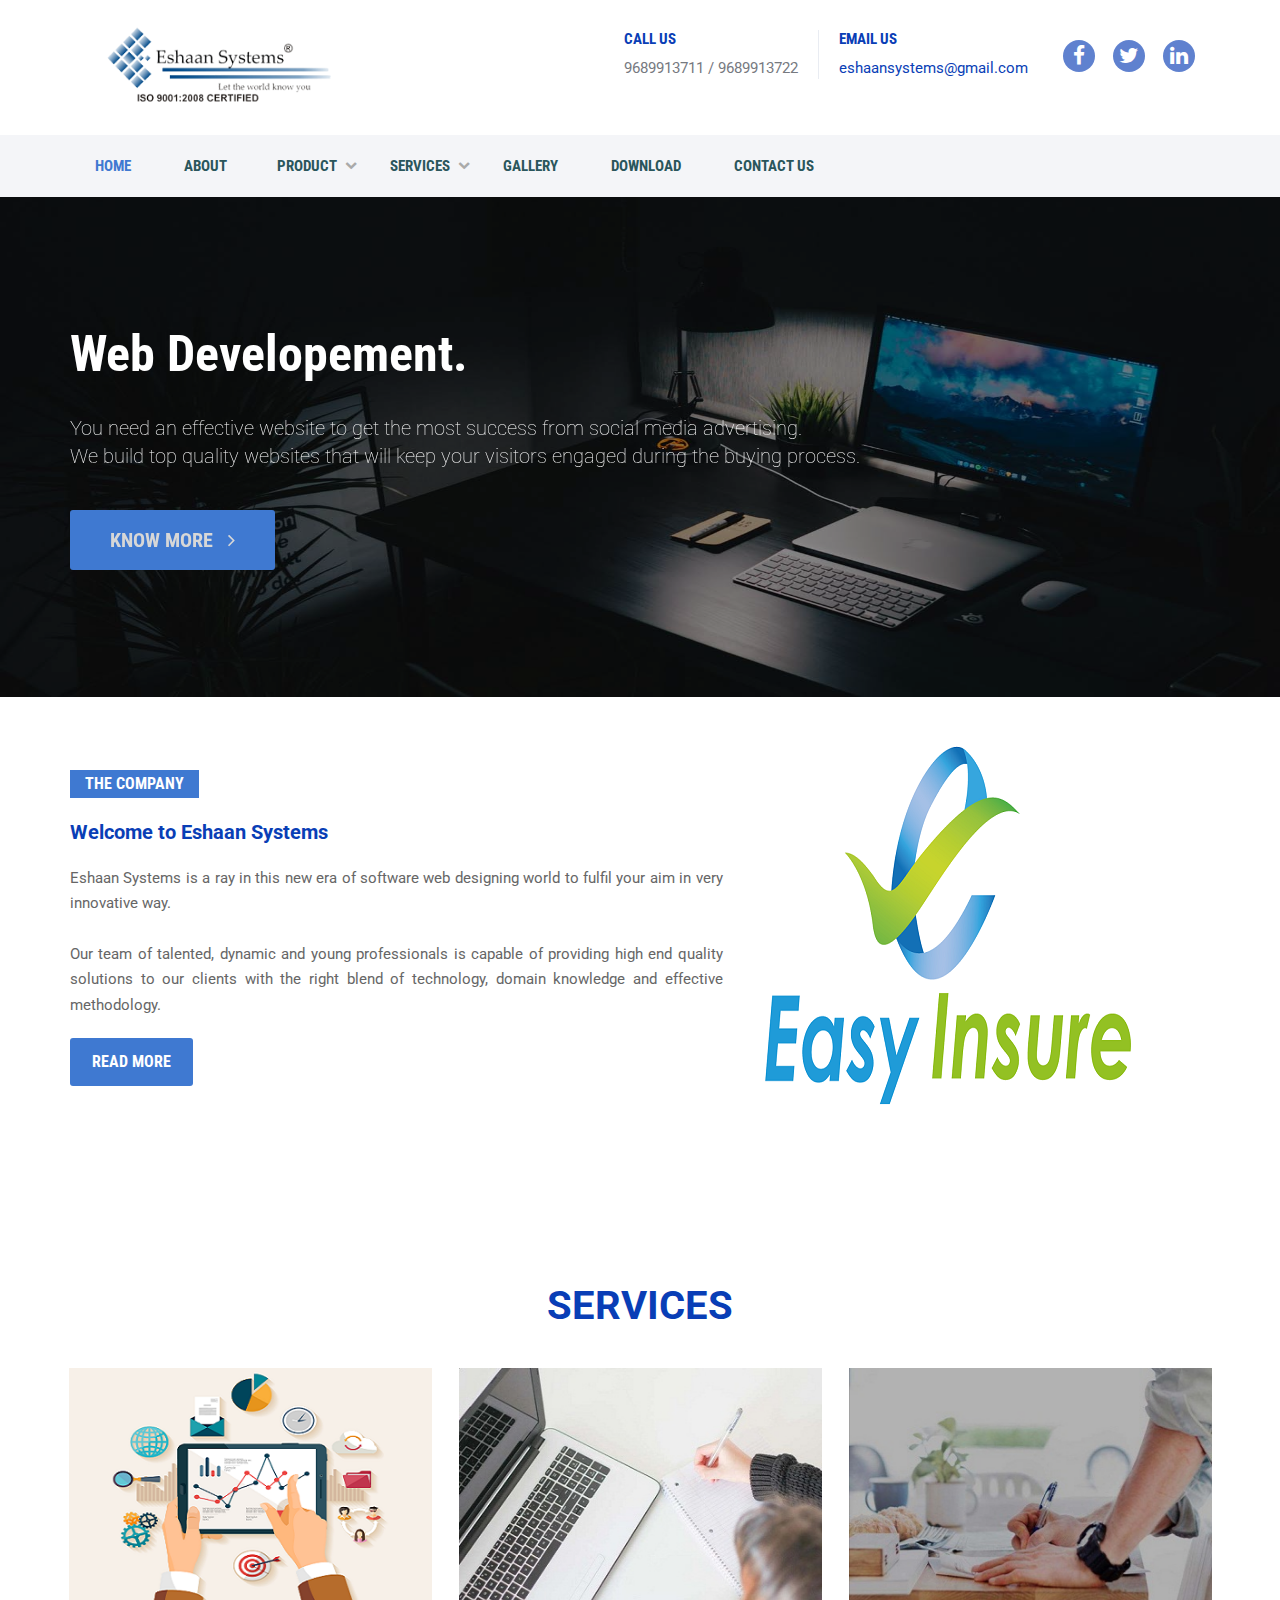
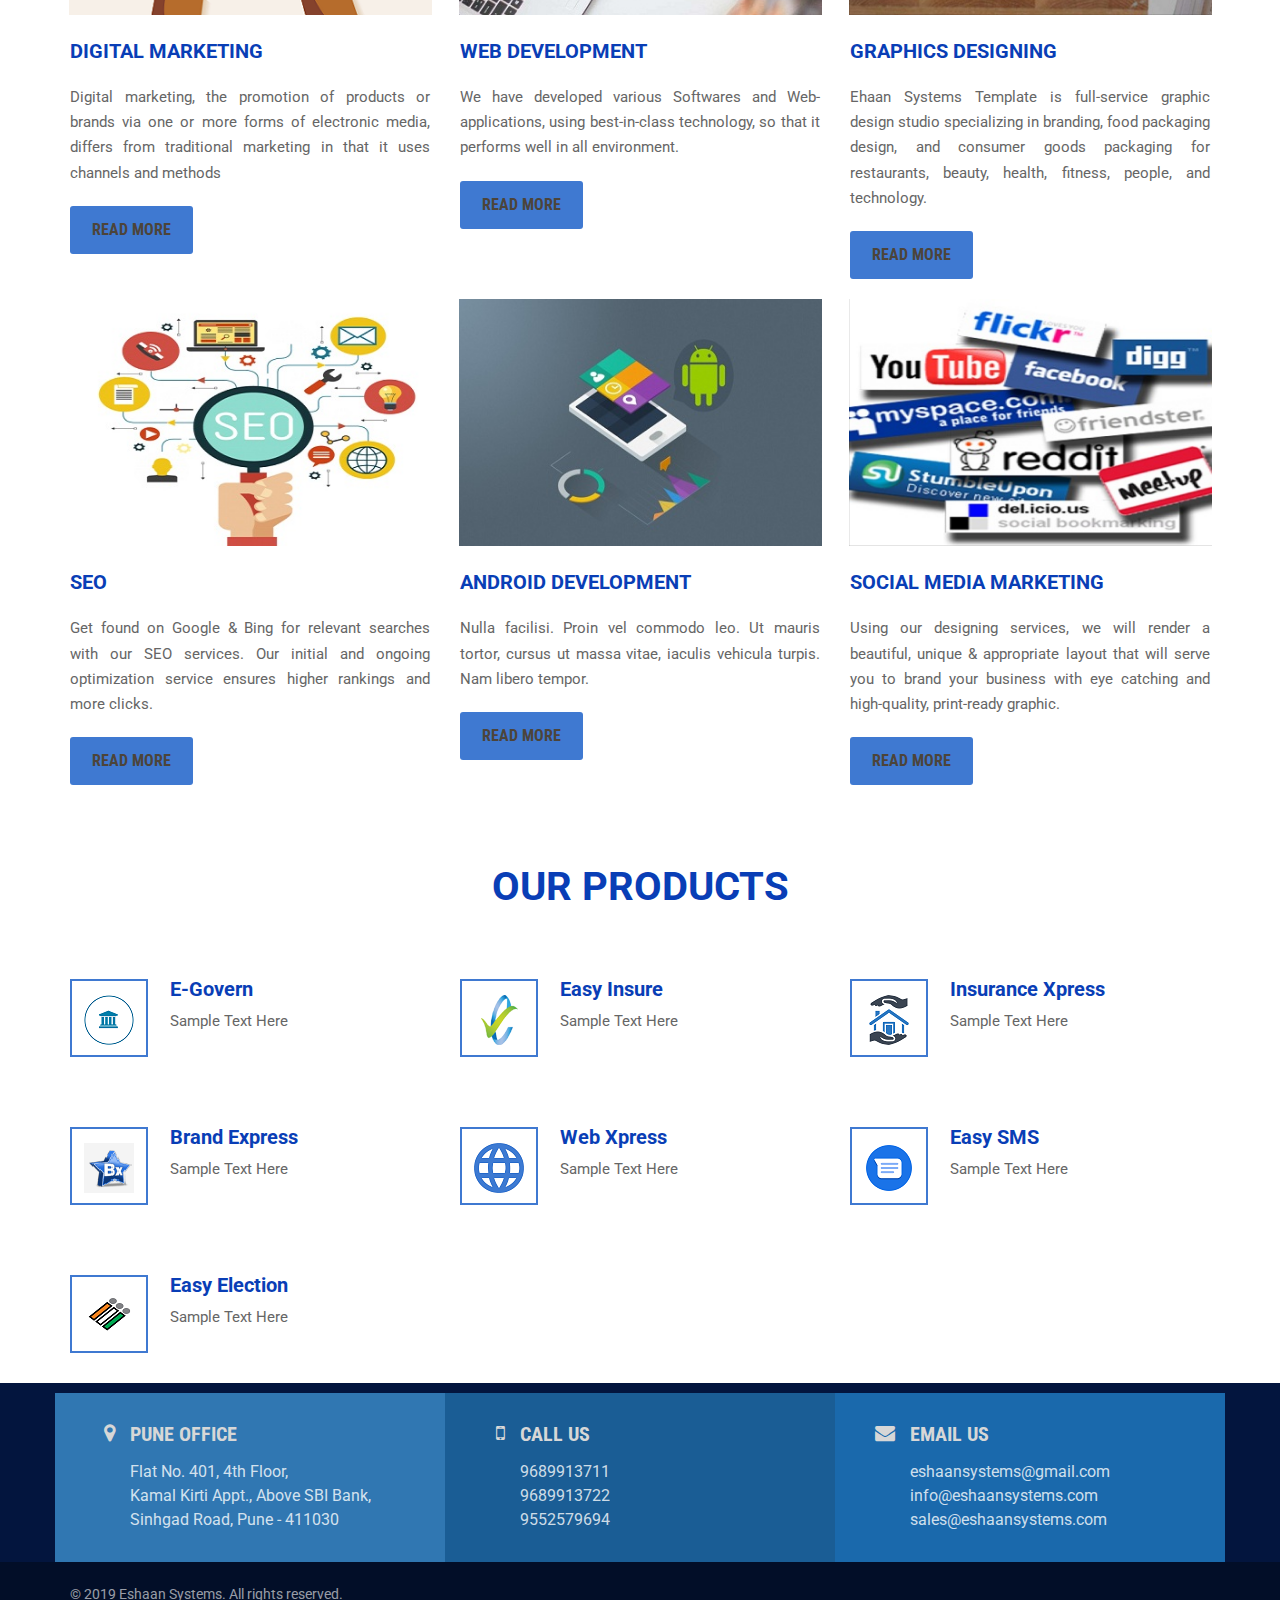
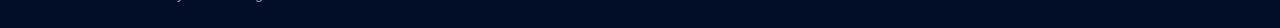
<file: index.html>
<!DOCTYPE html>
<html lang="en">


<!-- Mirrored from www.swifttechnologies.in/ by HTTrack Website Copier/3.x [XR&CO'2014], Wed, 03 Apr 2019 08:40:47 GMT -->
<head>

    <!-- Basic Page Needs -->
    <meta charset="utf-8">
    <meta http-equiv="X-UA-Compatible" content="IE=edge">
   <meta name="keywords" content="Eshan,Eshan Systems,Ishan,Ishaan, Eshaan Systems,Easy sms,Easy Insure,software for lic agent,software for lic agents,software for lic agent free,software for lic agent free download,software for lic consultant free,software for lic consultant free download,lic agent software,lic agents software,lic agent software demo,lic agents software demo,lic agent software free,lic agent software free download,lic agents software free,lic agents software free download,lic agent software download,lic agents software downloadsoftware for LIC agent,IRDA IC 33,Online Agent Exam, marathi IC 33 Exam Paper,IC 33 New Syllabus,IC 34 In English, IC 33 in marathi, software for LIC consultant,leading software development company in pune,software for LIC agents,Baramati MuncipalCouncil, Baramti,software development company ,AMC services,web designing,laptop,computer,Software Solution for LIC agent,SMS Gateway Provider from Pune,LIC Software,Mobile premium Calculator,Easy Premium,NFIFWI,life insurance software solution ,insurance policy software, life insurance agent software ,insurance company software, insurance software companies,Life Insurance Agency Software, Insurance Agent Software, LIC Premium Software, Easy Insure Software Solution for LIC Agent, Eshaan Systems Software for LIC consultant ,Mobile Premium Software , LIC Agent insurance software ,life insurance software , software LIC Agent insurance,NFIFWI, National Federation Of Insuance Field Workers Of India ,Eshaan Systems is Now ISO 9001:2008 Certified,ISO 9001:2008 Certified company in pune,"/>
    <meta name="author" content="Eshaan Systems">

    <!-- Page Title -->
    <title>Eshaan Systems is ISO 9001:2008 Certified Company In Pune</title>

    <!-- Favicon -->
    <link rel="icon" href="images/small logo.png" type="image/png" sizes="16x16">

    <!-- Mobile Specific Metas -->
    <meta name="viewport" content="width=device-width, initial-scale=1">

    <!-- Bootstrap core CSS -->
    <link href="css/bootstrap.min.css" rel="stylesheet">

    <!-- Font Awesome CSS -->
    <link rel="stylesheet" href="fonts/font-awesome/css/font-awesome.min.css">

    <!-- Flex Slider -->
    <link rel="stylesheet" href="css/flexslider.css">

    <!-- Owl Carousel -->
    <link rel="stylesheet" href="css/owl.carousel.min.css">
    <link rel="stylesheet" href="css/owl.theme.min.css">

    <!-- Custom styles for this template -->
    <link href="css/style.css" rel="stylesheet">

</head>

<body class="homepage">

    <!-- Preloader -->
    <!--  -->
    <!-- Page Wrapper -->
    <div class="wrapper">

        <!-- Header Section -->
        <header>
            <div class="header-area">

                <!-- Top Contact Info -->
                <div class="row logo-top-info">
                    <div class="container">
                        <div class="col-md-3 logo">
                            <!-- Main Logo -->
                            <a href="index-2.html"><img src="images/logofinal.png" alt="Eshaan Systems" /></a>
                            <!-- Responsive Toggle Menu -->
                            <button type="button" class="navbar-toggle" data-toggle="collapse" data-target="#navbar">
                                <span class="sr-only"> Main Menu </span>
                                <span class="icon-bar"></span>
                                <span class="icon-bar"></span>
                                <span class="icon-bar"></span>
                            </button>
                        </div>
                        <div class="col-md-9 top-info-social">
                            <div class="pull-right">
                                <div class="top-info">
                                    <div class="call">
                                        <h3> CALL US </h3>
                                        <p> 9689913711 / 9689913722 </p>
                                    </div>
                                    <div class="email">
                                        <h3> EMAIL US </h3>
                                        <p> <a href="mailto:eshaansystems@gmail.com" target="_blank">eshaansystems@gmail.com</a></p>
                                    </div>
                                   
                                </div>
                                <div class="social">
                                    <ul class="social-icons">
                                        <li><a href="#"><i class="fa fa-facebook" aria-hidden="true"></i></a></li>
                                        <li><a href="#"><i class="fa fa-twitter" aria-hidden="true"></i></a></li>
                                        <li><a href="#"><i class="fa fa-linkedin" aria-hidden="true"></i></a></li>
                                    </ul>
                                </div>
                            </div>
                        </div>
                    </div>
                </div>

                <!-- Main Navigation Section -->
                <nav id="navbar" class="collapse navbar-collapse main-menu">
                    <div class="container">
                        <ul class="main-menu">
                            <li class="active"> <a href="index-2.html"> Home </a></li>
                            <li class="dropdown"> <a href="about.html"> About
                                <!--<i class="fa fa-chevron-down dropdown-toggle"> </i>  </a>
                                <ul>
                                    <li> <a href="about.html"> The Company </a> </li>
                                    <li> <a href="mission.html"> Vision &amp; Mission </a> </li>
                                    <li> <a href="approach.html"> Our Approach </a> </li>
                                    <li> <a href="leaders.html"> Our Team </a> </li>
                                </ul>
                            </li>-->
                            <li class="dropdown"><a href="#" data-toggle="dropdown"> Product
                                <i class="fa fa-chevron-down dropdown-toggle"> </i>  </a>
                                <ul>
                                   <li> <a href="e-govern.html">E-Govern</a> </li>
                                    <li> <a href="http://easyinsure.eshaansystems.com" target="_blank">Easy Insure</a> </li>
                                    <li> <a href="http://dgflickinsurance.com/InsuranceXpress/Insurance_Xpress.php" target="_blank">Insurance Xpress</a> </li>
                                    <li> <a href="http://dgflickinsurance.com/BrandXpressApp/BrandApp.php" target="_blank">Brand Express</a> </li>
                                    <li> <a href="http://dgflickinsurance.com/WebXpress/Web_Xpress.php" target="_blank">Web Xpress</a> </li>
                                    <li> <a href="easysms.html">Easy SMS</a> </li>
                                    <li> <a href="easyelection.html">Easy Election</a> </li>
                                </ul>
                            </li>

                            <li class="dropdown"><a href="#" data-toggle="dropdown"> Services
                                <i class="fa fa-chevron-down dropdown-toggle"> </i>  </a>
                                <ul>
                                   <li> <a href="#"> Digital Marketing </a> </li>
                                    <li> <a href="#"> Web Development </a> </li>
                                    <li> <a href="#"> Graphic Designing </a> </li>
                                    <li> <a href="#"> Android Development </a> </li>
                                    <li> <a href="#"> SEO </a> </li>
                                    <li> <a href="#"> Social Media Marketing </a> </li>
                                    <li> <a href="#"> Social Media Management </a> </li>
                                </ul>
                            </li>
                            <li><a href="#"> Gallery </a> </li>
                            <li><a href="#"> Download </a> </li>
                            <!--<li class="dropdown"> <a href="#" data-toggle="dropdown"> Pages
                                <i class="fa fa-chevron-down dropdown-toggle"> </i>  </a>
                                <ul>
                                    <li> <a href="blog.html"> Blog </a> </li>
                                    <li> <a href="blog-single.html"> Blog Single </a> </li>
                                    <li> <a href="careers-single.html"> Careers Single </a> </li>
                                    <li> <a href="shortcodes.html"> Shortcodes </a> </li>
                                    <li> <a href="404.html"> 404 page </a> </li>
                                    <li> <a href="blank-page.html"> Blank Page </a> </li>
                                </ul>
                            </li>-->
                            <!-- li><a href="careers.html"> CAREERS </a> </li> -->
                            <li><a href="contact.html"> Contact Us </a> </li>
                        </ul>
                    </div>
                </nav>
            </div>
        </header>
        <!-- Header Section -->

        <!-- Main Content Section -->
        <main class="main">

            <section class="home-slider">
                <div class="flexslider">
                    <ul class="slides">
                        <li class="has-overlay">
                            <img src="images/banner1.jpg" alt="Slider 1" />
                            <div class="slider-content">
                                <div class="container">
                                    <h2> Web Developement.</h2>
                                    <p> You need an effective website to get the most success from social media advertising. 
                                        <br> We build top quality websites that will keep your visitors engaged during the buying process. </p>
                                    <a class="btn primary-btn" href="#"> KNOW MORE <i class="fa fa-angle-right"></i> </a>
                                </div>
                            </div>
                        </li>
                        <li class="has-overlay">
                            <img src="images/banner2.jpg" alt="Slider 2" />
                            <div class="slider-content">
                                <div class="container">

                                    <h2>Web Hosting</h2>
                                    <p> You need an effective website to get the most success from social media advertising. 
                                        <br> We build top quality websites that will keep your visitors engaged during the buying process.</p>
                                    <a class="btn primary-btn" href="#"> KNOW MORE <i class="fa fa-angle-right"></i> </a>
                                </div>
                            </div>
                        </li>
                    </ul>
                </div>
            </section>

            <section class="home-company">
                <div class="container">
                    <div class="row company">
                        <div class="col-md-7 col-sm-8">
                            <div class="company-details">
                                <h2 class="company-title color-title"> THE COMPANY </h2>
                              <h4 class="company-subtitle subtitle"> Welcome to Eshaan Systems</h4>
                                <p>Eshaan Systems is a ray in this new era of software web designing world to fulfil your aim in very innovative way.<br><br>
                                Our team of talented, dynamic and young professionals is capable of providing high end quality solutions to our clients with the right blend of technology, domain knowledge and effective methodology.</p>
                                <a href="about.html" class="btn btn-primary" role="button"> READ MORE </a>
                            </div>
                        </div>

                        <div class="col-md-5 col-sm-12">
                            
                                
                                <div class="img-right hover-effect">
                                    <img src="images/about2.png" alt="Company Image" class="img-responsive" />
                                </div>
                      </div>
                  </div>
      </div>
</div>
       

            <!-- <section class="home-ceo">
                <div class="container">
                    <div class="row ceo">
                        <div class="col-md-6">
                            <div class="ceo-photo">
                              <img src="images/mahatmagandhi.jpg" alt="Mahatma Gandhi" />
                            </div>
                        </div>

                      <div class="col-md-6">
                        <div class="ceo-details">
                                
                    <h4 class="ceo-subtitle subtitle"> OUR VALUES</h4>
                                <p>&quot;A customer is the most important visitor on our premises. He is not dependent on us, we are dependent on him. He is not an interruption in our work, he is the purpose of it. He is not an outsider in our business, he is part of it. We are not doing him a favor by serving him, he is doing us a favor by giving us an opportunity to do so.&quot; </p>
                            <p>–  Mohandas Karamchand Gandhi.                            </p>
                          </div>
                        </div>
                    </div>
                </div>
            </section>
 -->
            <section class="home-services">
                <div class="container">
                    <div class="row">
                        <div class="col-md-12">
                            <h2 class="title">Services</h2>
                        </div>
                    </div>
                    <div class="row services">
                      
                        <div class="col-md-4">
                            <div class="hover-effect">
                              <img src="images/servs2.png" alt="DIGITAL MARKETING" />
                            </div>
                        <h4 class="services-title-one subtitle">DIGITAL MARKETING</h4>
                          <p>Digital marketing, the promotion of products or brands via one or more forms of electronic media, differs from traditional marketing in that it uses channels and methods</p>
                          <a href="#" class="btn btn-default btn-normal">Read More</a>
                        </div>
                            <div class="col-md-4">
                            <div class="hover-effect">
                              <img src="images/servs3.jpg" alt="Web Development" />
                            </div>
                        <h4 class="services-title-one subtitle">WEB DEVELOPMENT</h4>
                          <p>We have developed various Softwares and Web-applications, using best-in-class technology, so that it performs well in all environment. </p>
                          <a href="#" class="btn btn-default btn-normal">Read More</a>
                        </div>
                      <div class="col-md-4">
                            <div class="hover-effect">
                              <img src="images/servs4.jpg" alt="Graphics Designing" />
                            </div>
                        <h4 class="services-title-one subtitle">GRAPHICS DESIGNING</h4>
                          <p>Ehaan Systems Template is full-service graphic design studio specializing in branding, food packaging design, and consumer goods packaging for restaurants, beauty, health, fitness, people, and technology.</p>
                          <a href="#" class="btn btn-default btn-normal">Read More</a>
                        </div>
                      
                    </div>
              
                
             
                    <div class="row services">
                        <div class="col-md-4">
                            <div class="hover-effect">
                              <img src="images/seo.jpg" alt="seo" />
                            </div>
                        <h4 class="services-title-one subtitle">SEO</h4>
                          <p>Get found on Google & Bing for relevant searches with our SEO services. Our initial and ongoing optimization service ensures higher rankings and more clicks.</p>
                          <a href="#" class="btn btn-default btn-normal">Read More</a>
                        </div>
                      <div class="col-md-4">
                            <div class="hover-effect">
                              <img src="images/android2.jpg" alt="Android Development" />
                            </div>
                        <h4 class="services-title-one subtitle">ANDROID DEVELOPMENT</h4>
                          <p>Nulla facilisi. Proin vel commodo leo. Ut mauris tortor, cursus ut massa vitae, iaculis vehicula turpis. Nam libero tempor.</p>
                          <a href="#" class="btn btn-default btn-normal">Read More</a>
                        </div>
                      
                      <div class="col-md-4">
                            <div class="hover-effect">
                              <img src="images/smm.jpg" alt="Social Media Marketing" />
                            </div>
                        <h4 class="services-title-one subtitle">SOCIAL MEDIA MARKETING</h4>
                          <p>Using our designing services, we will render a beautiful, unique &amp; appropriate layout that will serve you to brand your business with eye catching and high-quality, print-ready graphic.</p>
                          <a href="#" class="btn btn-default btn-normal">Read More</a>
                        </div>
                    </div>
           
                
            </section>



            <section class="home-services-other">
                <div class="container">
                    <div class="section-title text-center">
                        <h2 class="title-services-other title-2">OUR PRODUCTS </h2>
                        <div class="spacer-50"> </div>
                    </div>

                    <div class="row services-other">
                        <div class="col-sm-4">
                            <div class="img-box">
                              <img src="images/egovern.png" alt="egovern" />
                            </div>
                            <div class="services-info">
                                <h4 class="services-title-one subtitle">E-Govern</h4>
                                <p>Sample Text Here</p>
                            </div>
                        </div>

                        <div class="col-sm-4">
                            <div class="img-box">
                              <img src="images/easyinsure.png" alt="Easy Insure" />
                            </div>
                            <div class="services-info">
                                <h4 class="services-title-one subtitle">Easy Insure</h4>
                                <p>Sample Text Here</p>
                            </div>
                        </div>

                        <div class="col-sm-4">
                            <div class="img-box">
                              <img src="images/insuranceexpress.png" alt="insuranceexpress" />
                            </div>
                            <div class="services-info">
                                <h4 class="services-title-one subtitle">Insurance Xpress</h4>
                                <p>Sample Text Here</p>
                            </div>
                        </div>

                        <div class="clearfix spacer-70"></div>

                        <div class="col-sm-4">
                            <div class="img-box">
                              <img src="images/brand.png" alt="brand Express" />
                            </div>
                            <div class="services-info">
                                <h4 class="services-title-one subtitle">Brand Express</h4>
                                <p>Sample Text Here</p>
                            </div>
                        </div>

                        <div class="col-sm-4">
                            <div class="img-box">
                              <img src="images/web.png" alt="web express" />
                            </div>
                            <div class="services-info">
                                <h4 class="services-title-one subtitle">Web Xpress</h4>
                                <p>Sample Text Here</p>
                            </div>
                        </div>

                        <div class="col-sm-4">
                            <div class="img-box">
                              <img src="images/easy sms.png" alt="Easy SMS" />
                            </div>
                            <div class="services-info">
                                <h4 class="services-title-one subtitle">Easy SMS</h4>
                                <p>Sample Text Here</p>
                            </div>
                        </div>

                        <div class="clearfix spacer-70"></div>

                        <div class="col-sm-4">
                            <div class="img-box">
                              <img src="images/easyele.png" alt="Easy Election" /></div>
                            <div class="services-info">
                                <h4 class="services-title-one subtitle">Easy Election</h4>
                                <p>Sample Text Here</p>
                            </div>
                        </div>

                    </div>

                </div>
            </section>
        


 <!-- Main Content Section -->

        <!-- Footer Section -->
        <footer>
            <div class="footer">
                <div class="container">
                    <!-- Prefooter Section -->
                    <div class="row pre-footer">
                        <div class="col-md-4">
                            <div class="contact-box">
                                <i class="fa fa-map-marker" aria-hidden="true"></i>
                              <div class="contact-details">
                                <h4 class="pre-footer-title">PUNE OFFICE</h4>
                                    <p>Flat No. 401, 4th Floor,<br>
                                     Kamal Kirti Appt., Above SBI Bank,<br>
                                     Sinhgad Road, Pune - 411030</p>
                              </div>
                            </div>
                        </div>

                        <div class="col-md-4">
                            <div class="contact-box">
                                <i class="fa fa-mobile" aria-hidden="true"></i>
                              <div class="contact-details">
                                <h4 class="pre-footer-title">CALL US</h4>
                                  <p>9689913711<br>
                                    9689913722<br>
                                    9552579694</p>
                              </div>
                            </div>
                        </div>

                        <div class="col-md-4">
                            <div class="contact-box">
                                <i class="fa fa-envelope" aria-hidden="true"></i>
                              <div class="contact-details">
                                <h4 class="pre-footer-title">EMAIL US</h4>
                                    <p>eshaansystems@gmail.com<br>
                                     info@eshaansystems.com<br>
                                      sales@eshaansystems.com</p>
                              </div>
                            </div>
                        </div>
                    </div>
                    <!-- Prefooter Section -->

                    <!-- Footer widgets -->
                    <div class="row widgets"></div>
  
                    <!-- Footer widgets -->
                </div>
            </div>
            <!-- Copyright -->
            <div class="copyright">
                <div class="container">
                    <div class="row copyright-bar">
                        <div class="col-md-6">
                            <p>© 2019 Eshaan Systems. All rights reserved.</p>
                        </div>
                        
                    </div>
                </div>
            </div>
            <!-- Copyright -->
        </footer>
        <!-- Footer Section -->

        <!-- back-to-top link -->
        <a href="#0" class="cd-top"> Top </a>

    </div>

    <!-- Page Wrapper
  –––––––––––––––––––––––––––––––––––––––––––––––––– -->

    <!-- Javascripts
  –––––––––––––––––––––––––––––––––––––––––––––––––– -->

    <!-- Jquery Library -->
    <script src="js/jquery.min.js"></script>

    <!-- Bootstrap core JavaScript -->
    <script src="js/bootstrap.min.js"></script>

    <!-- jQuery Flex Slider -->
    <script src="js/jquery.flexslider-min.js"></script>

    <!-- Owl Carousel -->
    <script src="js/owl.carousel.min.js"></script>

    <!-- Counter JS -->
    <script src="js/waypoints.min.js"></script>
    <script src="js/jquery.counterup.min.js"></script>

    <!-- Back to top -->
    <script src="js/back-to-top.js"></script>

    <!-- Form Validation -->
    <script src="js/validate.js"></script>

    <!-- Subscribe Form JS -->
    <script src="js/subscribe.js"></script>

    <!-- Main JS -->
    <script src="js/main.js"></script>

</body>



</html>
</file>
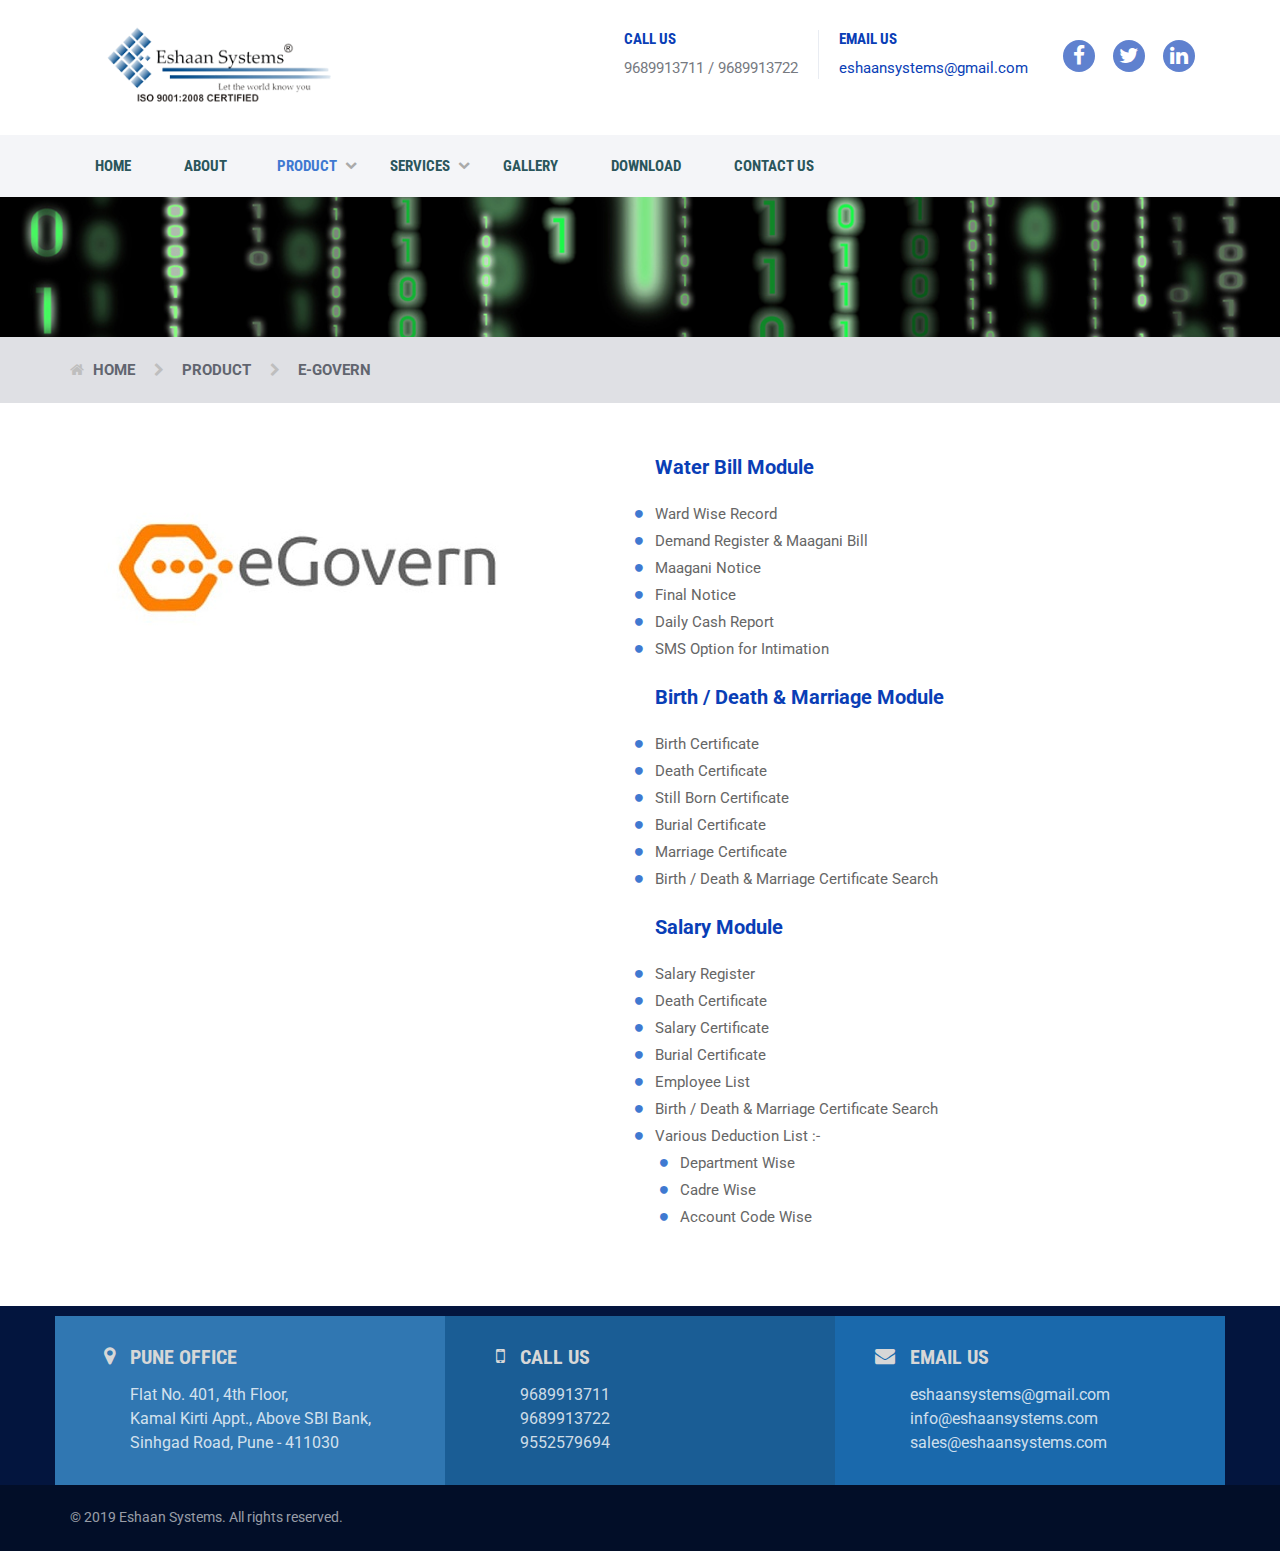
<file: e-govern.html>
<!DOCTYPE html>
<html lang="en">

<head>
    <!-- Basic Page Needs -->
    <meta charset="utf-8">
    <meta http-equiv="X-UA-Compatible" content="IE=edge">
   <meta name="keywords" content="Eshan,Eshan Systems,Ishan,Ishaan, Eshaan Systems,Easy sms,Easy Insure,software for lic agent,software for lic agents,software for lic agent free,software for lic agent free download,software for lic consultant free,software for lic consultant free download,lic agent software,lic agents software,lic agent software demo,lic agents software demo,lic agent software free,lic agent software free download,lic agents software free,lic agents software free download,lic agent software download,lic agents software downloadsoftware for LIC agent,IRDA IC 33,Online Agent Exam, marathi IC 33 Exam Paper,IC 33 New Syllabus,IC 34 In English, IC 33 in marathi, software for LIC consultant,leading software development company in pune,software for LIC agents,Baramati MuncipalCouncil, Baramti,software development company ,AMC services,web designing,laptop,computer,Software Solution for LIC agent,SMS Gateway Provider from Pune,LIC Software,Mobile premium Calculator,Easy Premium,NFIFWI,life insurance software solution ,insurance policy software, life insurance agent software ,insurance company software, insurance software companies,Life Insurance Agency Software, Insurance Agent Software, LIC Premium Software, Easy Insure Software Solution for LIC Agent, Eshaan Systems Software for LIC consultant ,Mobile Premium Software , LIC Agent insurance software ,life insurance software , software LIC Agent insurance,NFIFWI, National Federation Of Insuance Field Workers Of India ,Eshaan Systems is Now ISO 9001:2008 Certified,ISO 9001:2008 Certified company in pune,"/>
    <meta name="author" content="Eshaan Systems">

    <!-- Page Title -->
    <title>Eshaan Systems :: E-Govern</title>

    <!-- Favicon -->
    <link rel="icon" type="image/png" href="favicon.png">

    <!-- Mobile Specific Metas -->
    <meta name="viewport" content="width=device-width, initial-scale=1">

    <!-- Bootstrap core CSS -->
    <link href="css/bootstrap.min.css" rel="stylesheet">

    <!-- Font Awesome CSS -->
    <link rel="stylesheet" href="fonts/font-awesome/css/font-awesome.min.css">

    <!-- Custom styles for this template -->
    <link href="css/style.css" rel="stylesheet">

</head>

<body class="about company-pg">

    <!-- Preloader -->
 <!--    <div class="loader-wrapper">
        <div class="sk-cube-grid">
            <div class="sk-cube sk-cube1"></div>
            <div class="sk-cube sk-cube2"></div>
            <div class="sk-cube sk-cube3"></div>
            <div class="sk-cube sk-cube4"></div>
            <div class="sk-cube sk-cube5"></div>
            <div class="sk-cube sk-cube6"></div>
            <div class="sk-cube sk-cube7"></div>
            <div class="sk-cube sk-cube8"></div>
            <div class="sk-cube sk-cube9"></div>
        </div>
    </div>
 -->
    <!-- Page Wrapper -->
    <div class="wrapper">

        <!-- Header Section -->
        <header>
            <div class="header-area">

                <!-- Top Contact Info -->
                <div class="row logo-top-info">
                    <div class="container">
                        <div class="col-md-3 logo">
                            <!-- Main Logo -->
                            <a href="index-2.html"><img src="images/logofinal.png" alt="Eshaan Systems" /></a>
                            <!-- Responsive Toggle Menu -->
                            <button type="button" class="navbar-toggle" data-toggle="collapse" data-target="#navbar">
                                <span class="sr-only"> Main Menu </span>
                                <span class="icon-bar"></span>
                                <span class="icon-bar"></span>
                                <span class="icon-bar"></span>
                            </button>
                        </div>
                        <div class="col-md-9 top-info-social">
                            <div class="pull-right">
                                <div class="top-info">
                                    <div class="call">
                                        <h3> CALL US </h3>
                                        <p> 9689913711 / 9689913722 </p>
                                    </div>
                                    <div class="email">
                                        <h3> EMAIL US </h3>
                                        <p> <a href="mailto:eshaansystems@gmail.com" target="_blank">eshaansystems@gmail.com</a></p>
                                    </div>
                                   
                                </div>
                                <div class="social">
                                    <ul class="social-icons">
                                        <li><a href="#"><i class="fa fa-facebook" aria-hidden="true"></i></a></li>
                                        <li><a href="#"><i class="fa fa-twitter" aria-hidden="true"></i></a></li>
                                        <li><a href="#"><i class="fa fa-linkedin" aria-hidden="true"></i></a></li>
                                    </ul>
                                </div>
                            </div>
                        </div>
                    </div>
                </div>

                <!-- Main Navigation Section -->
                <nav id="navbar" class="collapse navbar-collapse main-menu">
                    <div class="container">
                        <ul class="main-menu">
                            <li> <a href="index.html"> Home </a></li>
                            <li class="dropdown"> <a href="about.html"> About
                                <!--<i class="fa fa-chevron-down dropdown-toggle"> </i>  </a>
                                <ul>
                                    <li> <a href="about.html"> The Company </a> </li>
                                    <li> <a href="mission.html"> Vision &amp; Mission </a> </li>
                                    <li> <a href="approach.html"> Our Approach </a> </li>
                                    <li> <a href="leaders.html"> Our Team </a> </li>
                                </ul>
                            </li>-->
                            <li class="dropdown active"><a href="#" data-toggle="dropdown"> Product
                                <i class="fa fa-chevron-down dropdown-toggle"> </i>  </a>
                                <ul>
                                   <li class="active"> <a href="e-govern.html">E-Govern</a> </li>
                                    <li> <a href="http://easyinsure.eshaansystems.com" target="_blank">Easy Insure</a> </li>
                                    <li> <a href="http://dgflickinsurance.com/InsuranceXpress/Insurance_Xpress.php" target="_blank">Insurance Xpress</a> </li>
                                    <li> <a href="http://dgflickinsurance.com/BrandXpressApp/BrandApp.php" target="_blank">Brand Express</a> </li>
                                    <li> <a href="http://dgflickinsurance.com/WebXpress/Web_Xpress.php" target="_blank">Web Xpress</a> </li>
                                    <li> <a href="easysms.html">Easy SMS</a> </li>
                                    <li> <a href="easyelection.html">Easy Election</a> </li>
                                </ul>
                            </li>

                            <li class="dropdown"><a href="#" data-toggle="dropdown"> Services
                                <i class="fa fa-chevron-down dropdown-toggle"> </i>  </a>
                                <ul>
                                   <li> <a href="#"> Digital Marketing </a> </li>
                                    <li> <a href="#"> Web Development </a> </li>
                                    <li> <a href="#"> Graphic Designing </a> </li>
                                    <li> <a href="#"> Android Development </a> </li>
                                    <li> <a href="#"> SEO </a> </li>
                                    <li> <a href="#"> Social Media Marketing </a> </li>
                                    <li> <a href="#"> Social Media Management </a> </li>
                                </ul>
                            </li>
                            <li><a href="#"> Gallery </a> </li>
                            <li><a href="#"> Download </a> </li>
                            <!--<li class="dropdown"> <a href="#" data-toggle="dropdown"> Pages
                                <i class="fa fa-chevron-down dropdown-toggle"> </i>  </a>
                                <ul>
                                    <li> <a href="blog.html"> Blog </a> </li>
                                    <li> <a href="blog-single.html"> Blog Single </a> </li>
                                    <li> <a href="careers-single.html"> Careers Single </a> </li>
                                    <li> <a href="shortcodes.html"> Shortcodes </a> </li>
                                    <li> <a href="404.html"> 404 page </a> </li>
                                    <li> <a href="blank-page.html"> Blank Page </a> </li>
                                </ul>
                            </li>-->
                            <!-- li><a href="careers.html"> CAREERS </a> </li> -->
                            <li><a href="contact.html"> Contact Us </a> </li>
                        </ul>
                    </div>
                </nav>
            </div>
        </header>
        <!-- Header Section -->

        <!-- Main Content Section -->
        <main class="main">
            <!-- Page Title -->
            <div class="page-title1 text-center">
                
               
            </div>
            <!-- Page Title -->
            <!-- Breadcrumbs -->
            <div class="breadcrumbs">
                <div class="container">
                    <span class="parent"> <i class="fa fa-home"></i> <a href="index.html"> Home </a> </span>
                    <i class="fa fa-chevron-right"></i>
                    <span class="child"> <a href="#"> Product </a> </span>
                    <i class="fa fa-chevron-right"></i>
                    <span class="child"> E-Govern </span>
                </div>
            </div>

            <div class="container">

<div class="row about-sidebar">

                    <div class="col-md-9 about-content">

                        <section class="about-company">

                          <div class="com">
                                
                            <div class="col-sm-6">
                                    <a href="#" class="hover-effect">
                                        <img src="images/egovern.jpg" alt="E-Govern">
                                    </a>
                            </div>
                            <div class="col-sm-6">
                                <h4 class="company-subtitle subtitle"> Water Bill Module  </h4>
                                <ul class="subpoint">
                                    <li>Ward Wise Record</li>
                                    <li>Demand Register & Maagani Bill</li>
                                    <li>Maagani Notice</li>
                                    <li>Final Notice</li>
                                    <li>Daily Cash Report</li>
                                    <li>SMS Option for Intimation</li>
                                </ul>

                                <h4 class="company-subtitle subtitle"> Birth / Death & Marriage Module  </h4>
                                <ul class="subpoint">
                                    <li>Birth Certificate</li>
                                    <li>Death Certificate</li>
                                    <li>Still Born Certificate</li>
                                    <li>Burial Certificate</li>
                                    <li>Marriage Certificate</li>
                                    <li>Birth / Death & Marriage Certificate Search</li>
                                </ul>

                                <h4 class="company-subtitle subtitle"> Salary Module  </h4>
                                <ul class="subpoint">
                                    <li>Salary Register</li>
                                    <li>Death Certificate</li>
                                    <li>Salary Certificate</li>
                                    <li>Burial Certificate</li>
                                    <li>Employee List</li>
                                    <li>Birth / Death & Marriage Certificate Search</li>
                                    <li>Various Deduction List :-
                                        <ul class="subpoints">
                                            <li>Department Wise</li>
                                            <li>Cadre Wise</li>
                                            <li>Account Code Wise</li>
                                        </ul>

                                    </li>
                                </ul>
                            </div>

                            </div>
                        </section>

    

   
                    </div>

                   

            </div>
        </main>
        <!-- Main Content Section -->

       <footer>
            <div class="footer">
                <div class="container">
                    <!-- Prefooter Section -->
                    <div class="row pre-footer">
                        <div class="col-md-4">
                            <div class="contact-box">
                                <i class="fa fa-map-marker" aria-hidden="true"></i>
                              <div class="contact-details">
                                <h4 class="pre-footer-title">PUNE OFFICE</h4>
                                    <p>Flat No. 401, 4th Floor,<br>
                                     Kamal Kirti Appt., Above SBI Bank,<br>
                                     Sinhgad Road, Pune - 411030</p>
                              </div>
                            </div>
                        </div>

                        <div class="col-md-4">
                            <div class="contact-box">
                                <i class="fa fa-mobile" aria-hidden="true"></i>
                              <div class="contact-details">
                                <h4 class="pre-footer-title">CALL US</h4>
                                  <p>9689913711<br>
                                    9689913722<br>
                                    9552579694</p>
                              </div>
                            </div>
                        </div>

                        <div class="col-md-4">
                            <div class="contact-box">
                                <i class="fa fa-envelope" aria-hidden="true"></i>
                              <div class="contact-details">
                                <h4 class="pre-footer-title">EMAIL US</h4>
                                    <p>eshaansystems@gmail.com<br>
                                     info@eshaansystems.com<br>
                                      sales@eshaansystems.com</p>
                              </div>
                            </div>
                        </div>
                    </div>
                    <!-- Prefooter Section -->

                    <!-- Footer widgets -->
                    <div class="row widgets"></div>
  
                    <!-- Footer widgets -->
                </div>
            </div>
            <!-- Copyright -->
            <div class="copyright">
                <div class="container">
                    <div class="row copyright-bar">
                        <div class="col-md-6">
                            <p>© 2019 Eshaan Systems. All rights reserved.</p>
                        </div>
                        
                    </div>
                </div>
            </div>
            <!-- Copyright -->
        </footer>
        <!-- Footer Section -->


        <!-- back-to-top link -->
        <a href="#0" class="cd-top"> Top </a>

</div>
    <!-- Page Wrapper
  –––––––––––––––––––––––––––––––––––––––––––––––––– -->

    <!-- Javascripts
  –––––––––––––––––––––––––––––––––––––––––––––––––– -->

    <!-- Jquery Library -->
    <script src="js/jquery.min.js"></script>

    <!-- Bootstrap core JavaScript -->
    <script src="js/bootstrap.min.js"></script>

    <!-- Counter JS -->
    <script src="js/waypoints.min.js"></script>
    <script src="js/jquery.counterup.min.js"></script>

    <!-- Back to top -->
    <script src="js/back-to-top.js"></script>

    <!-- Form Validation -->
    <script src="js/validate.js"></script>

    <!-- Subscribe Form JS -->
    <script src="js/subscribe.js"></script>

    <!-- Main JS -->
    <script src="js/main.js"></script>

</body>


<!-- Mirrored from www.swifttechnologies.in/softwaredevelopment.html by HTTrack Website Copier/3.x [XR&CO'2014], Wed, 03 Apr 2019 08:43:58 GMT -->
</html>
</file>
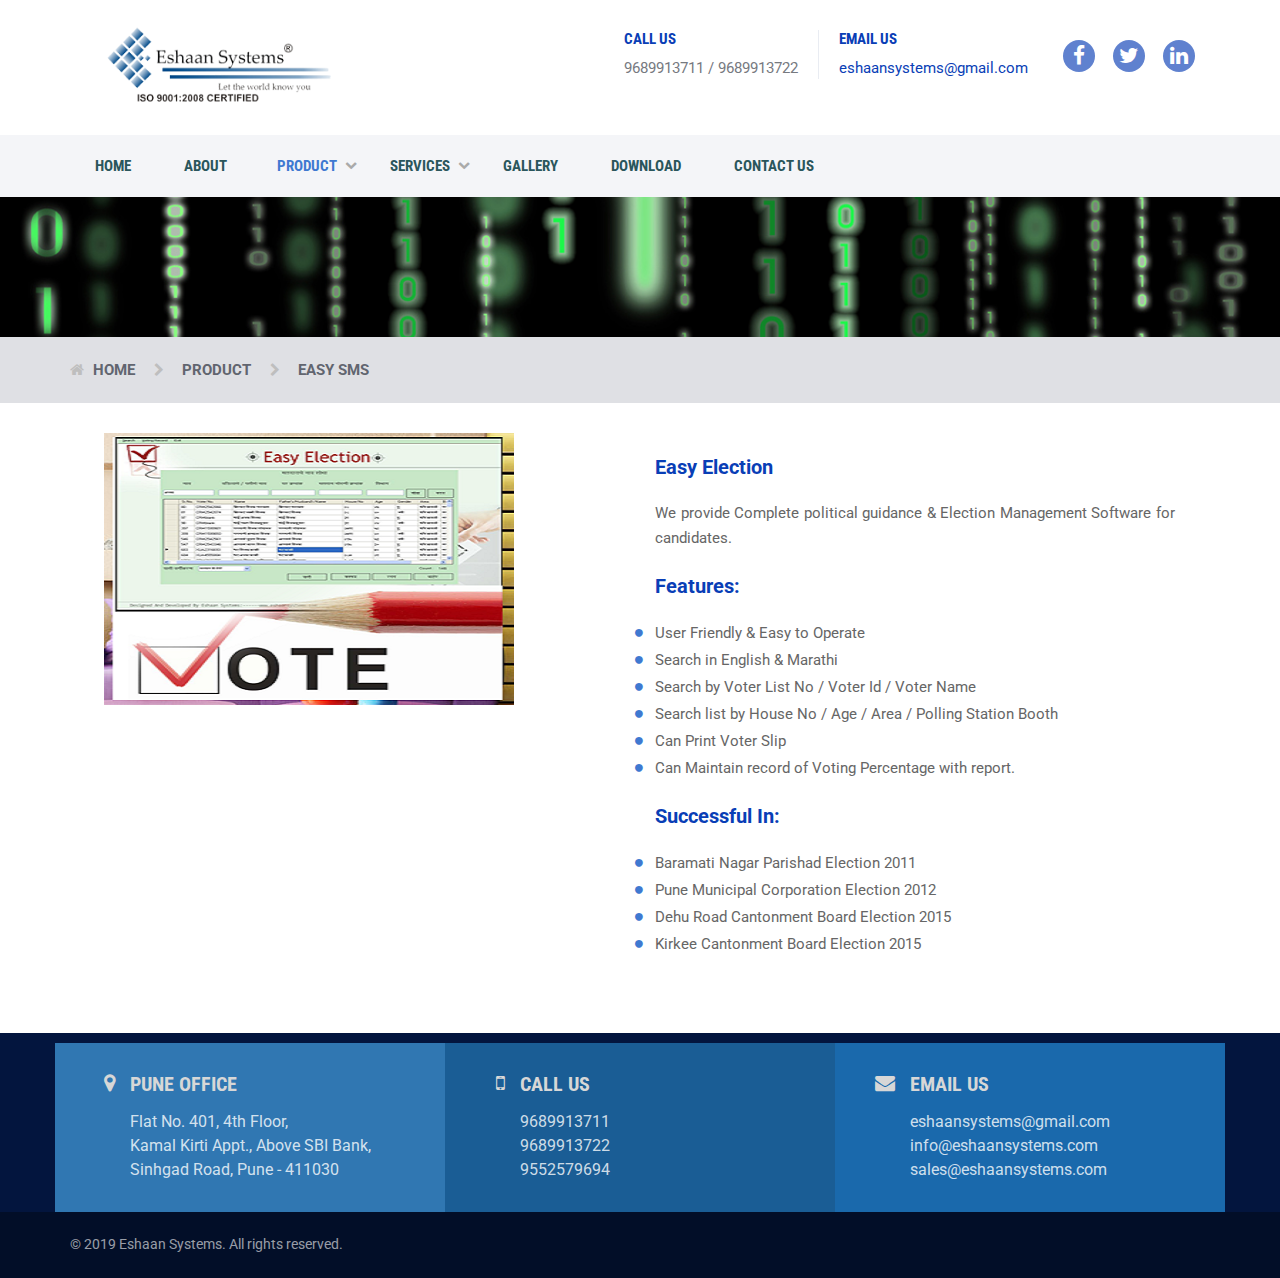
<file: easyelection.html>
<!DOCTYPE html>
<html lang="en">

<head>
    <!-- Basic Page Needs -->
    <meta charset="utf-8">
    <meta http-equiv="X-UA-Compatible" content="IE=edge">
   <meta name="keywords" content="Eshan,Eshan Systems,Ishan,Ishaan, Eshaan Systems,Easy sms,Easy Insure,software for lic agent,software for lic agents,software for lic agent free,software for lic agent free download,software for lic consultant free,software for lic consultant free download,lic agent software,lic agents software,lic agent software demo,lic agents software demo,lic agent software free,lic agent software free download,lic agents software free,lic agents software free download,lic agent software download,lic agents software downloadsoftware for LIC agent,IRDA IC 33,Online Agent Exam, marathi IC 33 Exam Paper,IC 33 New Syllabus,IC 34 In English, IC 33 in marathi, software for LIC consultant,leading software development company in pune,software for LIC agents,Baramati MuncipalCouncil, Baramti,software development company ,AMC services,web designing,laptop,computer,Software Solution for LIC agent,SMS Gateway Provider from Pune,LIC Software,Mobile premium Calculator,Easy Premium,NFIFWI,life insurance software solution ,insurance policy software, life insurance agent software ,insurance company software, insurance software companies,Life Insurance Agency Software, Insurance Agent Software, LIC Premium Software, Easy Insure Software Solution for LIC Agent, Eshaan Systems Software for LIC consultant ,Mobile Premium Software , LIC Agent insurance software ,life insurance software , software LIC Agent insurance,NFIFWI, National Federation Of Insuance Field Workers Of India ,Eshaan Systems is Now ISO 9001:2008 Certified,ISO 9001:2008 Certified company in pune,"/>
    <meta name="author" content="Eshaan Systems">

    <!-- Page Title -->
    <title>Eshaan Systems :: Easy Election</title>

    <!-- Favicon -->
    <link rel="icon" type="image/png" href="favicon.png">

    <!-- Mobile Specific Metas -->
    <meta name="viewport" content="width=device-width, initial-scale=1">

    <!-- Bootstrap core CSS -->
    <link href="css/bootstrap.min.css" rel="stylesheet">

    <!-- Font Awesome CSS -->
    <link rel="stylesheet" href="fonts/font-awesome/css/font-awesome.min.css">

    <!-- Custom styles for this template -->
    <link href="css/style.css" rel="stylesheet">

</head>

<body class="about company-pg">

    <!-- Preloader -->
 <!--    <div class="loader-wrapper">
        <div class="sk-cube-grid">
            <div class="sk-cube sk-cube1"></div>
            <div class="sk-cube sk-cube2"></div>
            <div class="sk-cube sk-cube3"></div>
            <div class="sk-cube sk-cube4"></div>
            <div class="sk-cube sk-cube5"></div>
            <div class="sk-cube sk-cube6"></div>
            <div class="sk-cube sk-cube7"></div>
            <div class="sk-cube sk-cube8"></div>
            <div class="sk-cube sk-cube9"></div>
        </div>
    </div>
 -->
    <!-- Page Wrapper -->
    <div class="wrapper">

        <!-- Header Section -->
        <header>
            <div class="header-area">

                <!-- Top Contact Info -->
                <div class="row logo-top-info">
                    <div class="container">
                        <div class="col-md-3 logo">
                            <!-- Main Logo -->
                            <a href="index-2.html"><img src="images/logofinal.png" alt="Eshaan Systems" /></a>
                            <!-- Responsive Toggle Menu -->
                            <button type="button" class="navbar-toggle" data-toggle="collapse" data-target="#navbar">
                                <span class="sr-only"> Main Menu </span>
                                <span class="icon-bar"></span>
                                <span class="icon-bar"></span>
                                <span class="icon-bar"></span>
                            </button>
                        </div>
                        <div class="col-md-9 top-info-social">
                            <div class="pull-right">
                                <div class="top-info">
                                    <div class="call">
                                        <h3> CALL US </h3>
                                        <p> 9689913711 / 9689913722 </p>
                                    </div>
                                    <div class="email">
                                        <h3> EMAIL US </h3>
                                        <p> <a href="mailto:eshaansystems@gmail.com" target="_blank">eshaansystems@gmail.com</a></p>
                                    </div>
                                   
                                </div>
                                <div class="social">
                                    <ul class="social-icons">
                                        <li><a href="#"><i class="fa fa-facebook" aria-hidden="true"></i></a></li>
                                        <li><a href="#"><i class="fa fa-twitter" aria-hidden="true"></i></a></li>
                                        <li><a href="#"><i class="fa fa-linkedin" aria-hidden="true"></i></a></li>
                                    </ul>
                                </div>
                            </div>
                        </div>
                    </div>
                </div>

                <!-- Main Navigation Section -->
                <nav id="navbar" class="collapse navbar-collapse main-menu">
                    <div class="container">
                        <ul class="main-menu">
                            <li> <a href="index.html"> Home </a></li>
                            <li class="dropdown"> <a href="about.html"> About
                                <!--<i class="fa fa-chevron-down dropdown-toggle"> </i>  </a>
                                <ul>
                                    <li> <a href="about.html"> The Company </a> </li>
                                    <li> <a href="mission.html"> Vision &amp; Mission </a> </li>
                                    <li> <a href="approach.html"> Our Approach </a> </li>
                                    <li> <a href="leaders.html"> Our Team </a> </li>
                                </ul>
                            </li>-->
                            <li class="dropdown active"><a href="#" data-toggle="dropdown"> Product
                                <i class="fa fa-chevron-down dropdown-toggle"> </i>  </a>
                                <ul>
                                   <li> <a href="e-govern.html">E-Govern</a> </li>
                                    <li> <a href="http://easyinsure.eshaansystems.com" target="_blank">Easy Insure</a> </li>
                                    <li> <a href="http://dgflickinsurance.com/InsuranceXpress/Insurance_Xpress.php" target="_blank">Insurance Xpress</a> </li>
                                    <li> <a href="http://dgflickinsurance.com/BrandXpressApp/BrandApp.php" target="_blank">Brand Express</a> </li>
                                    <li> <a href="http://dgflickinsurance.com/WebXpress/Web_Xpress.php" target="_blank">Web Xpress</a> </li>
                                    <li> <a href="easysms.html">Easy SMS</a> </li>
                                    <li class="active"> <a href="easyelection.html">Easy Election</a> </li>
                                </ul>
                            </li>

                            <li class="dropdown"><a href="#" data-toggle="dropdown"> Services
                                <i class="fa fa-chevron-down dropdown-toggle"> </i>  </a>
                                <ul>
                                   <li> <a href="#"> Digital Marketing </a> </li>
                                    <li> <a href="#"> Web Development </a> </li>
                                    <li> <a href="#"> Graphic Designing </a> </li>
                                    <li> <a href="#"> Android Development </a> </li>
                                    <li> <a href="#"> SEO </a> </li>
                                    <li> <a href="#"> Social Media Marketing </a> </li>
                                    <li> <a href="#"> Social Media Management </a> </li>
                                </ul>
                            </li>
                            <li><a href="#"> Gallery </a> </li>
                            <li><a href="#"> Download </a> </li>
                            <!--<li class="dropdown"> <a href="#" data-toggle="dropdown"> Pages
                                <i class="fa fa-chevron-down dropdown-toggle"> </i>  </a>
                                <ul>
                                    <li> <a href="blog.html"> Blog </a> </li>
                                    <li> <a href="blog-single.html"> Blog Single </a> </li>
                                    <li> <a href="careers-single.html"> Careers Single </a> </li>
                                    <li> <a href="shortcodes.html"> Shortcodes </a> </li>
                                    <li> <a href="404.html"> 404 page </a> </li>
                                    <li> <a href="blank-page.html"> Blank Page </a> </li>
                                </ul>
                            </li>-->
                            <!-- li><a href="careers.html"> CAREERS </a> </li> -->
                            <li><a href="contact.html"> Contact Us </a> </li>
                        </ul>
                    </div>
                </nav>
            </div>
        </header>
        <!-- Header Section -->

        <!-- Main Content Section -->
        <main class="main">
            <!-- Page Title -->
            <div class="page-title1 text-center">
                
               
            </div>
            <!-- Page Title -->
            <!-- Breadcrumbs -->
            <div class="breadcrumbs">
                <div class="container">
                    <span class="parent"> <i class="fa fa-home"></i> <a href="index.html"> Home </a> </span>
                    <i class="fa fa-chevron-right"></i>
                    <span class="child"> <a href="#"> Product </a> </span>
                    <i class="fa fa-chevron-right"></i>
                    <span class="child"> Easy SMS </span>
                </div>
            </div>

            <div class="container">

<div class="row about-sidebar">

                    <div class="col-md-9 about-content">

                        <section class="about-company easysms">

                          <div class="com">
                                
                            <div class="col-sm-6">
                                    <a href="#" class="hover-effect">
                                        <img src="images/election.png" alt="Easy Election">
                                    </a>
                            </div>
                            <div class="col-sm-6">
                                <h4 class="company-subtitle subtitle"> Easy Election  </h4>
                                
                                <p>We provide Complete political guidance & Election Management Software for candidates.</p>
                                
                                <h4 class="company-subtitle subtitle"> Features:  </h4>

                                <ul class="subpoint">
                                    <li>User Friendly & Easy to Operate</li>
                                    <li>Search in English & Marathi</li>
                                    <li>Search by Voter List No / Voter Id / Voter Name</li>
                                    <li>Search list by House No / Age / Area / Polling Station Booth</li>
                                    <li>Can Print Voter Slip</li>
                                    <li>Can Maintain record of Voting Percentage with report.</li>
                                </ul>
                                
                    
                                <h4 class="company-subtitle subtitle"> Successful In:  </h4>
                                <ul class="subpoint">
                                    <li>Baramati Nagar Parishad Election 2011</li>
                                    <li>Pune Municipal Corporation Election 2012</li>
                                    <li>Dehu Road Cantonment Board Election 2015</li>
                                    <li>Kirkee Cantonment Board Election 2015</li>
                                </ul>

                                
                            </div>

                            </div>
                        </section>

    

   
                    </div>

                   

            </div>
        </main>
        <!-- Main Content Section -->

       <footer>
            <div class="footer">
                <div class="container">
                    <!-- Prefooter Section -->
                    <div class="row pre-footer">
                        <div class="col-md-4">
                            <div class="contact-box">
                                <i class="fa fa-map-marker" aria-hidden="true"></i>
                              <div class="contact-details">
                                <h4 class="pre-footer-title">PUNE OFFICE</h4>
                                    <p>Flat No. 401, 4th Floor,<br>
                                     Kamal Kirti Appt., Above SBI Bank,<br>
                                     Sinhgad Road, Pune - 411030</p>
                              </div>
                            </div>
                        </div>

                        <div class="col-md-4">
                            <div class="contact-box">
                                <i class="fa fa-mobile" aria-hidden="true"></i>
                              <div class="contact-details">
                                <h4 class="pre-footer-title">CALL US</h4>
                                  <p>9689913711<br>
                                    9689913722<br>
                                    9552579694</p>
                              </div>
                            </div>
                        </div>

                        <div class="col-md-4">
                            <div class="contact-box">
                                <i class="fa fa-envelope" aria-hidden="true"></i>
                              <div class="contact-details">
                                <h4 class="pre-footer-title">EMAIL US</h4>
                                    <p>eshaansystems@gmail.com<br>
                                     info@eshaansystems.com<br>
                                      sales@eshaansystems.com</p>
                              </div>
                            </div>
                        </div>
                    </div>
                    <!-- Prefooter Section -->

                    <!-- Footer widgets -->
                    <div class="row widgets"></div>
  
                    <!-- Footer widgets -->
                </div>
            </div>
            <!-- Copyright -->
            <div class="copyright">
                <div class="container">
                    <div class="row copyright-bar">
                        <div class="col-md-6">
                            <p>© 2019 Eshaan Systems. All rights reserved.</p>
                        </div>
                        
                    </div>
                </div>
            </div>
            <!-- Copyright -->
        </footer>
        <!-- Footer Section -->


        <!-- back-to-top link -->
        <a href="#0" class="cd-top"> Top </a>

</div>
    <!-- Page Wrapper
  –––––––––––––––––––––––––––––––––––––––––––––––––– -->

    <!-- Javascripts
  –––––––––––––––––––––––––––––––––––––––––––––––––– -->

    <!-- Jquery Library -->
    <script src="js/jquery.min.js"></script>

    <!-- Bootstrap core JavaScript -->
    <script src="js/bootstrap.min.js"></script>

    <!-- Counter JS -->
    <script src="js/waypoints.min.js"></script>
    <script src="js/jquery.counterup.min.js"></script>

    <!-- Back to top -->
    <script src="js/back-to-top.js"></script>

    <!-- Form Validation -->
    <script src="js/validate.js"></script>

    <!-- Subscribe Form JS -->
    <script src="js/subscribe.js"></script>

    <!-- Main JS -->
    <script src="js/main.js"></script>

</body>


<!-- Mirrored from www.swifttechnologies.in/softwaredevelopment.html by HTTrack Website Copier/3.x [XR&CO'2014], Wed, 03 Apr 2019 08:43:58 GMT -->
</html>
</file>
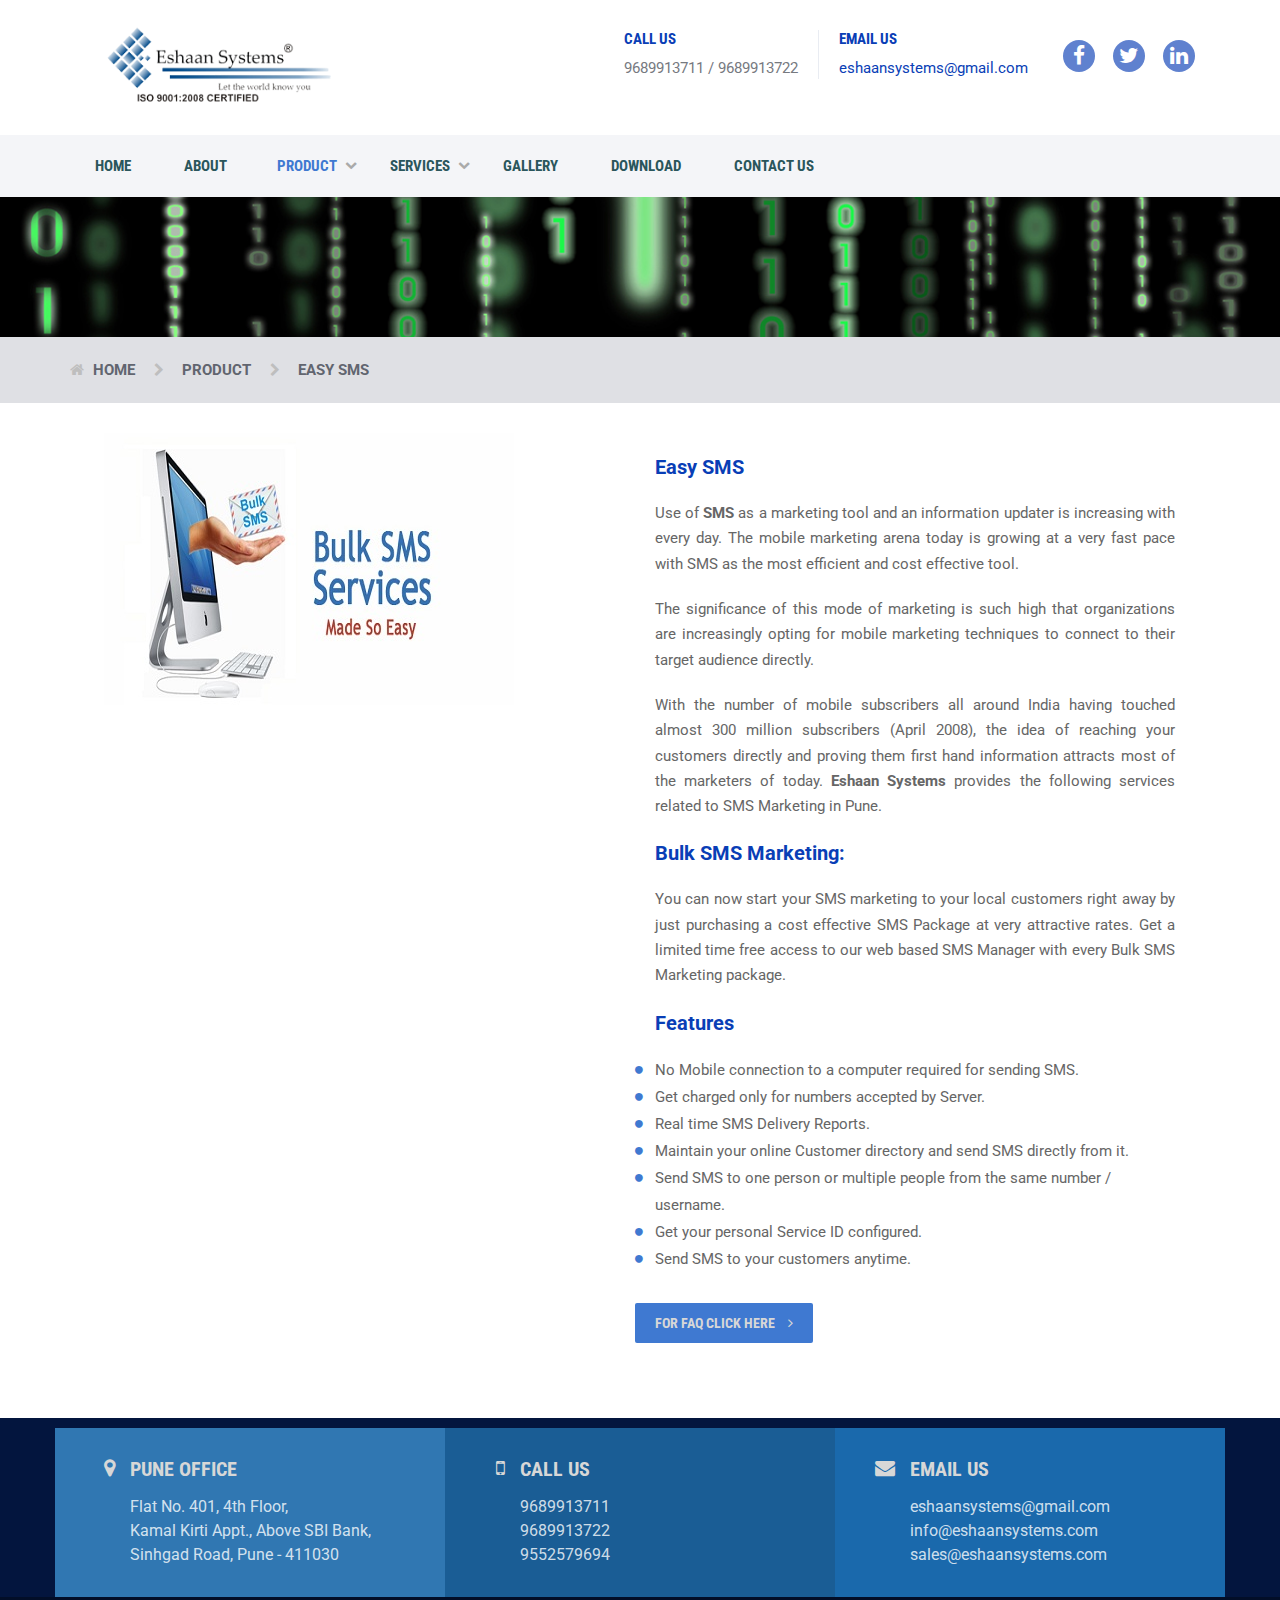
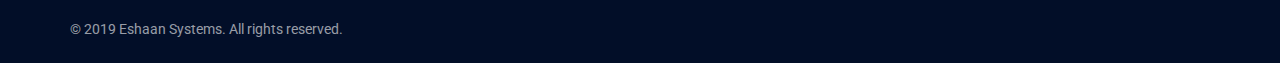
<file: easysms.html>
<!DOCTYPE html>
<html lang="en">

<head>
    <!-- Basic Page Needs -->
    <meta charset="utf-8">
    <meta http-equiv="X-UA-Compatible" content="IE=edge">
   <meta name="keywords" content="Eshan,Eshan Systems,Ishan,Ishaan, Eshaan Systems,Easy sms,Easy Insure,software for lic agent,software for lic agents,software for lic agent free,software for lic agent free download,software for lic consultant free,software for lic consultant free download,lic agent software,lic agents software,lic agent software demo,lic agents software demo,lic agent software free,lic agent software free download,lic agents software free,lic agents software free download,lic agent software download,lic agents software downloadsoftware for LIC agent,IRDA IC 33,Online Agent Exam, marathi IC 33 Exam Paper,IC 33 New Syllabus,IC 34 In English, IC 33 in marathi, software for LIC consultant,leading software development company in pune,software for LIC agents,Baramati MuncipalCouncil, Baramti,software development company ,AMC services,web designing,laptop,computer,Software Solution for LIC agent,SMS Gateway Provider from Pune,LIC Software,Mobile premium Calculator,Easy Premium,NFIFWI,life insurance software solution ,insurance policy software, life insurance agent software ,insurance company software, insurance software companies,Life Insurance Agency Software, Insurance Agent Software, LIC Premium Software, Easy Insure Software Solution for LIC Agent, Eshaan Systems Software for LIC consultant ,Mobile Premium Software , LIC Agent insurance software ,life insurance software , software LIC Agent insurance,NFIFWI, National Federation Of Insuance Field Workers Of India ,Eshaan Systems is Now ISO 9001:2008 Certified,ISO 9001:2008 Certified company in pune,"/>
    <meta name="author" content="Eshaan Systems">

    <!-- Page Title -->
    <title>Eshaan Systems :: Easy SMS</title>

    <!-- Favicon -->
    <link rel="icon" type="image/png" href="favicon.png">

    <!-- Mobile Specific Metas -->
    <meta name="viewport" content="width=device-width, initial-scale=1">

    <!-- Bootstrap core CSS -->
    <link href="css/bootstrap.min.css" rel="stylesheet">

    <!-- Font Awesome CSS -->
    <link rel="stylesheet" href="fonts/font-awesome/css/font-awesome.min.css">

    <!-- Custom styles for this template -->
    <link href="css/style.css" rel="stylesheet">

</head>

<body class="about company-pg">

    <!-- Preloader -->
 <!--    <div class="loader-wrapper">
        <div class="sk-cube-grid">
            <div class="sk-cube sk-cube1"></div>
            <div class="sk-cube sk-cube2"></div>
            <div class="sk-cube sk-cube3"></div>
            <div class="sk-cube sk-cube4"></div>
            <div class="sk-cube sk-cube5"></div>
            <div class="sk-cube sk-cube6"></div>
            <div class="sk-cube sk-cube7"></div>
            <div class="sk-cube sk-cube8"></div>
            <div class="sk-cube sk-cube9"></div>
        </div>
    </div>
 -->
    <!-- Page Wrapper -->
    <div class="wrapper">

        <!-- Header Section -->
        <header>
            <div class="header-area">

                <!-- Top Contact Info -->
                <div class="row logo-top-info">
                    <div class="container">
                        <div class="col-md-3 logo">
                            <!-- Main Logo -->
                            <a href="index-2.html"><img src="images/logofinal.png" alt="Eshaan Systems" /></a>
                            <!-- Responsive Toggle Menu -->
                            <button type="button" class="navbar-toggle" data-toggle="collapse" data-target="#navbar">
                                <span class="sr-only"> Main Menu </span>
                                <span class="icon-bar"></span>
                                <span class="icon-bar"></span>
                                <span class="icon-bar"></span>
                            </button>
                        </div>
                        <div class="col-md-9 top-info-social">
                            <div class="pull-right">
                                <div class="top-info">
                                    <div class="call">
                                        <h3> CALL US </h3>
                                        <p> 9689913711 / 9689913722 </p>
                                    </div>
                                    <div class="email">
                                        <h3> EMAIL US </h3>
                                        <p> <a href="mailto:eshaansystems@gmail.com" target="_blank">eshaansystems@gmail.com</a></p>
                                    </div>
                                   
                                </div>
                                <div class="social">
                                    <ul class="social-icons">
                                        <li><a href="#"><i class="fa fa-facebook" aria-hidden="true"></i></a></li>
                                        <li><a href="#"><i class="fa fa-twitter" aria-hidden="true"></i></a></li>
                                        <li><a href="#"><i class="fa fa-linkedin" aria-hidden="true"></i></a></li>
                                    </ul>
                                </div>
                            </div>
                        </div>
                    </div>
                </div>

                <!-- Main Navigation Section -->
                <nav id="navbar" class="collapse navbar-collapse main-menu">
                    <div class="container">
                        <ul class="main-menu">
                            <li> <a href="index.html"> Home </a></li>
                            <li class="dropdown"> <a href="about.html"> About
                                <!--<i class="fa fa-chevron-down dropdown-toggle"> </i>  </a>
                                <ul>
                                    <li> <a href="about.html"> The Company </a> </li>
                                    <li> <a href="mission.html"> Vision &amp; Mission </a> </li>
                                    <li> <a href="approach.html"> Our Approach </a> </li>
                                    <li> <a href="leaders.html"> Our Team </a> </li>
                                </ul>
                            </li>-->
                            <li class="dropdown active"><a href="#" data-toggle="dropdown"> Product
                                <i class="fa fa-chevron-down dropdown-toggle"> </i>  </a>
                                <ul>
                                   <li> <a href="e-govern.html">E-Govern</a> </li>
                                    <li> <a href="http://easyinsure.eshaansystems.com" target="_blank">Easy Insure</a> </li>
                                    <li> <a href="http://dgflickinsurance.com/InsuranceXpress/Insurance_Xpress.php" target="_blank">Insurance Xpress</a> </li>
                                    <li> <a href="http://dgflickinsurance.com/BrandXpressApp/BrandApp.php" target="_blank">Brand Express</a> </li>
                                    <li> <a href="http://dgflickinsurance.com/WebXpress/Web_Xpress.php" target="_blank">Web Xpress</a> </li>
                                    <li class="active"> <a href="easysms.html">Easy SMS</a> </li>
                                    <li> <a href="easyelection.html">Easy Election</a> </li>
                                </ul>
                            </li>

                            <li class="dropdown"><a href="#" data-toggle="dropdown"> Services
                                <i class="fa fa-chevron-down dropdown-toggle"> </i>  </a>
                                <ul>
                                   <li> <a href="#"> Digital Marketing </a> </li>
                                    <li> <a href="#"> Web Development </a> </li>
                                    <li> <a href="#"> Graphic Designing </a> </li>
                                    <li> <a href="#"> Android Development </a> </li>
                                    <li> <a href="#"> SEO </a> </li>
                                    <li> <a href="#"> Social Media Marketing </a> </li>
                                    <li> <a href="#"> Social Media Management </a> </li>
                                </ul>
                            </li>
                            <li><a href="#"> Gallery </a> </li>
                            <li><a href="#"> Download </a> </li>
                            <!--<li class="dropdown"> <a href="#" data-toggle="dropdown"> Pages
                                <i class="fa fa-chevron-down dropdown-toggle"> </i>  </a>
                                <ul>
                                    <li> <a href="blog.html"> Blog </a> </li>
                                    <li> <a href="blog-single.html"> Blog Single </a> </li>
                                    <li> <a href="careers-single.html"> Careers Single </a> </li>
                                    <li> <a href="shortcodes.html"> Shortcodes </a> </li>
                                    <li> <a href="404.html"> 404 page </a> </li>
                                    <li> <a href="blank-page.html"> Blank Page </a> </li>
                                </ul>
                            </li>-->
                            <!-- li><a href="careers.html"> CAREERS </a> </li> -->
                            <li><a href="contact.html"> Contact Us </a> </li>
                        </ul>
                    </div>
                </nav>
            </div>
        </header>
        <!-- Header Section -->

        <!-- Main Content Section -->
        <main class="main">
            <!-- Page Title -->
            <div class="page-title1 text-center">
                
               
            </div>
            <!-- Page Title -->
            <!-- Breadcrumbs -->
            <div class="breadcrumbs">
                <div class="container">
                    <span class="parent"> <i class="fa fa-home"></i> <a href="index.html"> Home </a> </span>
                    <i class="fa fa-chevron-right"></i>
                    <span class="child"> <a href="#"> Product </a> </span>
                    <i class="fa fa-chevron-right"></i>
                    <span class="child"> Easy SMS </span>
                </div>
            </div>

            <div class="container">

<div class="row about-sidebar">

                    <div class="col-md-9 about-content">

                        <section class="about-company easysms">

                          <div class="com">
                                
                            <div class="col-sm-6">
                                    <a href="#" class="hover-effect">
                                        <img src="images/bulk.jpg" alt="Easy SMS">
                                    </a>
                            </div>
                            <div class="col-sm-6">
                                <h4 class="company-subtitle subtitle"> Easy SMS  </h4>
                                
                                <p>Use of <b>SMS</b> as a marketing tool and an information updater is increasing with every day. The mobile marketing arena today is growing at a very fast pace with SMS as the most efficient and cost effective tool.</p>
                                
                                <p>The significance of this mode of marketing is such high that organizations are increasingly opting for mobile marketing techniques to connect to their target audience directly.</p>
                                
                                <p>With the number of mobile subscribers all around India having touched almost 300 million subscribers (April 2008), the idea of reaching your customers directly and proving them first hand information attracts most of the marketers of today. <b>Eshaan Systems</b> provides the following services related to SMS Marketing in Pune.</p>

                                <h4 class="company-subtitle subtitle"> Bulk SMS Marketing:  </h4>
                                
                                <p>You can now start your SMS marketing to your local customers right away by just purchasing a cost effective SMS Package at very attractive rates. Get a limited time free access to our web based SMS Manager with every Bulk SMS Marketing package.</p>
                    
                                <h4 class="company-subtitle subtitle"> Features  </h4>
                                <ul class="subpoint">
                                    <li>No Mobile connection to a computer required for sending SMS.</li>
                                    <li>Get charged only for numbers accepted by Server.</li>
                                    <li>Real time SMS Delivery Reports.</li>
                                    <li>Maintain your online Customer directory and send SMS directly from it.</li>
                                    <li>Send SMS to one person or multiple people from the same number / username.</li>
                                    <li>Get your personal Service ID configured.</li>
                                    <li>Send SMS to your customers anytime.</li>
                                </ul>

                                <a class="btn primary-btn" href="Files/FAQ.pdf" target="_blank"> For FAQ Click Here <i class="fa fa-angle-right"></i> </a>
                            </div>

                            </div>
                        </section>

    

   
                    </div>

                   

            </div>
        </main>
        <!-- Main Content Section -->

       <footer>
            <div class="footer">
                <div class="container">
                    <!-- Prefooter Section -->
                    <div class="row pre-footer">
                        <div class="col-md-4">
                            <div class="contact-box">
                                <i class="fa fa-map-marker" aria-hidden="true"></i>
                              <div class="contact-details">
                                <h4 class="pre-footer-title">PUNE OFFICE</h4>
                                    <p>Flat No. 401, 4th Floor,<br>
                                     Kamal Kirti Appt., Above SBI Bank,<br>
                                     Sinhgad Road, Pune - 411030</p>
                              </div>
                            </div>
                        </div>

                        <div class="col-md-4">
                            <div class="contact-box">
                                <i class="fa fa-mobile" aria-hidden="true"></i>
                              <div class="contact-details">
                                <h4 class="pre-footer-title">CALL US</h4>
                                  <p>9689913711<br>
                                    9689913722<br>
                                    9552579694</p>
                              </div>
                            </div>
                        </div>

                        <div class="col-md-4">
                            <div class="contact-box">
                                <i class="fa fa-envelope" aria-hidden="true"></i>
                              <div class="contact-details">
                                <h4 class="pre-footer-title">EMAIL US</h4>
                                    <p>eshaansystems@gmail.com<br>
                                     info@eshaansystems.com<br>
                                      sales@eshaansystems.com</p>
                              </div>
                            </div>
                        </div>
                    </div>
                    <!-- Prefooter Section -->

                    <!-- Footer widgets -->
                    <div class="row widgets"></div>
  
                    <!-- Footer widgets -->
                </div>
            </div>
            <!-- Copyright -->
            <div class="copyright">
                <div class="container">
                    <div class="row copyright-bar">
                        <div class="col-md-6">
                            <p>© 2019 Eshaan Systems. All rights reserved.</p>
                        </div>
                        
                    </div>
                </div>
            </div>
            <!-- Copyright -->
        </footer>
        <!-- Footer Section -->


        <!-- back-to-top link -->
        <a href="#0" class="cd-top"> Top </a>

</div>
    <!-- Page Wrapper
  –––––––––––––––––––––––––––––––––––––––––––––––––– -->

    <!-- Javascripts
  –––––––––––––––––––––––––––––––––––––––––––––––––– -->

    <!-- Jquery Library -->
    <script src="js/jquery.min.js"></script>

    <!-- Bootstrap core JavaScript -->
    <script src="js/bootstrap.min.js"></script>

    <!-- Counter JS -->
    <script src="js/waypoints.min.js"></script>
    <script src="js/jquery.counterup.min.js"></script>

    <!-- Back to top -->
    <script src="js/back-to-top.js"></script>

    <!-- Form Validation -->
    <script src="js/validate.js"></script>

    <!-- Subscribe Form JS -->
    <script src="js/subscribe.js"></script>

    <!-- Main JS -->
    <script src="js/main.js"></script>

</body>


<!-- Mirrored from www.swifttechnologies.in/softwaredevelopment.html by HTTrack Website Copier/3.x [XR&CO'2014], Wed, 03 Apr 2019 08:43:58 GMT -->
</html>
</file>
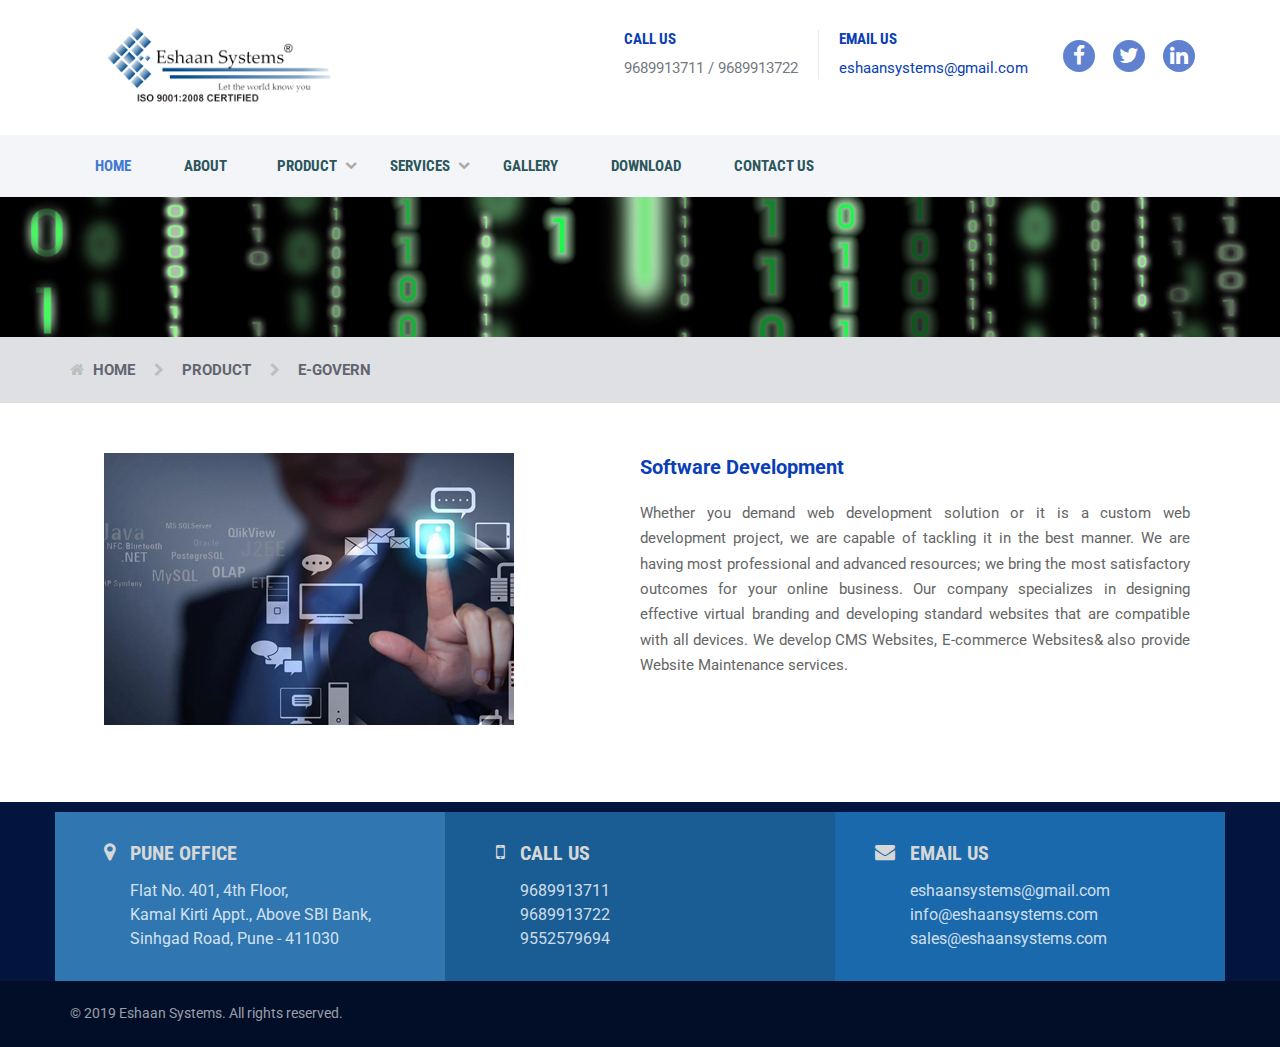
<file: softwaredevelopment.html>
<!DOCTYPE html>
<html lang="en">

<head>
    <!-- Basic Page Needs -->
    <meta charset="utf-8">
    <meta http-equiv="X-UA-Compatible" content="IE=edge">
   <meta name="keywords" content="Eshan,Eshan Systems,Ishan,Ishaan, Eshaan Systems,Easy sms,Easy Insure,software for lic agent,software for lic agents,software for lic agent free,software for lic agent free download,software for lic consultant free,software for lic consultant free download,lic agent software,lic agents software,lic agent software demo,lic agents software demo,lic agent software free,lic agent software free download,lic agents software free,lic agents software free download,lic agent software download,lic agents software downloadsoftware for LIC agent,IRDA IC 33,Online Agent Exam, marathi IC 33 Exam Paper,IC 33 New Syllabus,IC 34 In English, IC 33 in marathi, software for LIC consultant,leading software development company in pune,software for LIC agents,Baramati MuncipalCouncil, Baramti,software development company ,AMC services,web designing,laptop,computer,Software Solution for LIC agent,SMS Gateway Provider from Pune,LIC Software,Mobile premium Calculator,Easy Premium,NFIFWI,life insurance software solution ,insurance policy software, life insurance agent software ,insurance company software, insurance software companies,Life Insurance Agency Software, Insurance Agent Software, LIC Premium Software, Easy Insure Software Solution for LIC Agent, Eshaan Systems Software for LIC consultant ,Mobile Premium Software , LIC Agent insurance software ,life insurance software , software LIC Agent insurance,NFIFWI, National Federation Of Insuance Field Workers Of India ,Eshaan Systems is Now ISO 9001:2008 Certified,ISO 9001:2008 Certified company in pune,"/>
    <meta name="author" content="Eshaan Systems">

    <!-- Page Title -->
    <title>Eshaan Systems :: E-Govern</title>

    <!-- Favicon -->
    <link rel="icon" type="image/png" href="favicon.png">

    <!-- Mobile Specific Metas -->
    <meta name="viewport" content="width=device-width, initial-scale=1">

    <!-- Bootstrap core CSS -->
    <link href="css/bootstrap.min.css" rel="stylesheet">

    <!-- Font Awesome CSS -->
    <link rel="stylesheet" href="fonts/font-awesome/css/font-awesome.min.css">

    <!-- Custom styles for this template -->
    <link href="css/style.css" rel="stylesheet">

</head>

<body class="about company-pg">

    <!-- Preloader -->
 <!--    <div class="loader-wrapper">
        <div class="sk-cube-grid">
            <div class="sk-cube sk-cube1"></div>
            <div class="sk-cube sk-cube2"></div>
            <div class="sk-cube sk-cube3"></div>
            <div class="sk-cube sk-cube4"></div>
            <div class="sk-cube sk-cube5"></div>
            <div class="sk-cube sk-cube6"></div>
            <div class="sk-cube sk-cube7"></div>
            <div class="sk-cube sk-cube8"></div>
            <div class="sk-cube sk-cube9"></div>
        </div>
    </div>
 -->
    <!-- Page Wrapper -->
    <div class="wrapper">

        <!-- Header Section -->
        <header>
            <div class="header-area">

                <!-- Top Contact Info -->
                <div class="row logo-top-info">
                    <div class="container">
                        <div class="col-md-3 logo">
                            <!-- Main Logo -->
                            <a href="index-2.html"><img src="images/logofinal.png" alt="Eshaan Systems" /></a>
                            <!-- Responsive Toggle Menu -->
                            <button type="button" class="navbar-toggle" data-toggle="collapse" data-target="#navbar">
                                <span class="sr-only"> Main Menu </span>
                                <span class="icon-bar"></span>
                                <span class="icon-bar"></span>
                                <span class="icon-bar"></span>
                            </button>
                        </div>
                        <div class="col-md-9 top-info-social">
                            <div class="pull-right">
                                <div class="top-info">
                                    <div class="call">
                                        <h3> CALL US </h3>
                                        <p> 9689913711 / 9689913722 </p>
                                    </div>
                                    <div class="email">
                                        <h3> EMAIL US </h3>
                                        <p> <a href="mailto:eshaansystems@gmail.com" target="_blank">eshaansystems@gmail.com</a></p>
                                    </div>
                                   
                                </div>
                                <div class="social">
                                    <ul class="social-icons">
                                        <li><a href="#"><i class="fa fa-facebook" aria-hidden="true"></i></a></li>
                                        <li><a href="#"><i class="fa fa-twitter" aria-hidden="true"></i></a></li>
                                        <li><a href="#"><i class="fa fa-linkedin" aria-hidden="true"></i></a></li>
                                    </ul>
                                </div>
                            </div>
                        </div>
                    </div>
                </div>

                <!-- Main Navigation Section -->
                <nav id="navbar" class="collapse navbar-collapse main-menu">
                    <div class="container">
                        <ul class="main-menu">
                            <li class="active"> <a href="index-2.html"> Home </a></li>
                            <li class="dropdown"> <a href="about.html"> About
                                <!--<i class="fa fa-chevron-down dropdown-toggle"> </i>  </a>
                                <ul>
                                    <li> <a href="about.html"> The Company </a> </li>
                                    <li> <a href="mission.html"> Vision &amp; Mission </a> </li>
                                    <li> <a href="approach.html"> Our Approach </a> </li>
                                    <li> <a href="leaders.html"> Our Team </a> </li>
                                </ul>
                            </li>-->
                            <li class="dropdown"><a href="#" data-toggle="dropdown"> Product
                                <i class="fa fa-chevron-down dropdown-toggle"> </i>  </a>
                                <ul>
                                   <li> <a href="egovern.html">E-Govern</a> </li>
                                    <li> <a href="http://easyinsure.eshaansystems.com" target="_blank">Easy Insure</a> </li>
                                    <li> <a href="http://dgflickinsurance.com/InsuranceXpress/Insurance_Xpress.php" target="_blank">Insurance Xpress</a> </li>
                                    <li> <a href="http://dgflickinsurance.com/BrandXpressApp/BrandApp.php" target="_blank">Brand Express</a> </li>
                                    <li> <a href="http://dgflickinsurance.com/WebXpress/Web_Xpress.php" target="_blank">Web Xpress</a> </li>
                                    <li> <a href="easy_sms.html">Easy SMS</a> </li>
                                    <li> <a href="easyelection.html">Easy Election</a> </li>
                                </ul>
                            </li>

                            <li class="dropdown"><a href="#" data-toggle="dropdown"> Services
                                <i class="fa fa-chevron-down dropdown-toggle"> </i>  </a>
                                <ul>
                                   <li> <a href="#"> Digital Marketing </a> </li>
                                    <li> <a href="#"> Web Development </a> </li>
                                    <li> <a href="#"> Graphic Designing </a> </li>
                                    <li> <a href="#"> Android Development </a> </li>
                                    <li> <a href="#"> SEO </a> </li>
                                    <li> <a href="#"> Social Media Marketing </a> </li>
                                    <li> <a href="#"> Social Media Management </a> </li>
                                </ul>
                            </li>
                            <li><a href="#"> Gallery </a> </li>
                            <li><a href="#"> Download </a> </li>
                            <!--<li class="dropdown"> <a href="#" data-toggle="dropdown"> Pages
                                <i class="fa fa-chevron-down dropdown-toggle"> </i>  </a>
                                <ul>
                                    <li> <a href="blog.html"> Blog </a> </li>
                                    <li> <a href="blog-single.html"> Blog Single </a> </li>
                                    <li> <a href="careers-single.html"> Careers Single </a> </li>
                                    <li> <a href="shortcodes.html"> Shortcodes </a> </li>
                                    <li> <a href="404.html"> 404 page </a> </li>
                                    <li> <a href="blank-page.html"> Blank Page </a> </li>
                                </ul>
                            </li>-->
                            <!-- li><a href="careers.html"> CAREERS </a> </li> -->
                            <li><a href="contact.html"> Contact Us </a> </li>
                        </ul>
                    </div>
                </nav>
            </div>
        </header>
        <!-- Header Section -->

        <!-- Main Content Section -->
        <main class="main">
            <!-- Page Title -->
            <div class="page-title1 text-center">
                
               
            </div>
            <!-- Page Title -->
            <!-- Breadcrumbs -->
            <div class="breadcrumbs">
                <div class="container">
                    <span class="parent"> <i class="fa fa-home"></i> <a href="index.html"> Home </a> </span>
                    <i class="fa fa-chevron-right"></i>
                    <span class="child"> <a href="#"> Product </a> </span>
                    <i class="fa fa-chevron-right"></i>
                    <span class="child"> E-Govern </span>
                </div>
            </div>

            <div class="container">

<div class="row about-sidebar">

                    <div class="col-md-9 about-content">

                        <section class="about-company">

                          <div class="com">
                                
                            <div class="col-sm-6">
                                    <a href="#" class="hover-effect">
                                        <img src="images/soft.jpg" alt="Software Development">
                                    </a>
                                </div><h4 class="company-subtitle subtitle"> Software Development  </h4>
                                <p>Whether  you demand web development solution or it is a custom web development project,  we are capable of tackling it in the best manner. We are having most  professional and advanced resources; we bring the most satisfactory outcomes  for your online business. Our company specializes in designing effective  virtual branding and developing standard websites that are compatible with all  devices. We develop CMS Websites, E-commerce Websites&amp; also provide Website  Maintenance services.</p>

                            </div>
                        </section>

    

   
                    </div>

                   

            </div>
        </main>
        <!-- Main Content Section -->

       <footer>
            <div class="footer">
                <div class="container">
                    <!-- Prefooter Section -->
                    <div class="row pre-footer">
                        <div class="col-md-4">
                            <div class="contact-box">
                                <i class="fa fa-map-marker" aria-hidden="true"></i>
                              <div class="contact-details">
                                <h4 class="pre-footer-title">PUNE OFFICE</h4>
                                    <p>Flat No. 401, 4th Floor,<br>
                                     Kamal Kirti Appt., Above SBI Bank,<br>
                                     Sinhgad Road, Pune - 411030</p>
                              </div>
                            </div>
                        </div>

                        <div class="col-md-4">
                            <div class="contact-box">
                                <i class="fa fa-mobile" aria-hidden="true"></i>
                              <div class="contact-details">
                                <h4 class="pre-footer-title">CALL US</h4>
                                  <p>9689913711<br>
                                    9689913722<br>
                                    9552579694</p>
                              </div>
                            </div>
                        </div>

                        <div class="col-md-4">
                            <div class="contact-box">
                                <i class="fa fa-envelope" aria-hidden="true"></i>
                              <div class="contact-details">
                                <h4 class="pre-footer-title">EMAIL US</h4>
                                    <p>eshaansystems@gmail.com<br>
                                     info@eshaansystems.com<br>
                                      sales@eshaansystems.com</p>
                              </div>
                            </div>
                        </div>
                    </div>
                    <!-- Prefooter Section -->

                    <!-- Footer widgets -->
                    <div class="row widgets"></div>
  
                    <!-- Footer widgets -->
                </div>
            </div>
            <!-- Copyright -->
            <div class="copyright">
                <div class="container">
                    <div class="row copyright-bar">
                        <div class="col-md-6">
                            <p>© 2019 Eshaan Systems. All rights reserved.</p>
                        </div>
                        
                    </div>
                </div>
            </div>
            <!-- Copyright -->
        </footer>
        <!-- Footer Section -->


        <!-- back-to-top link -->
        <a href="#0" class="cd-top"> Top </a>

</div>
    <!-- Page Wrapper
  –––––––––––––––––––––––––––––––––––––––––––––––––– -->

    <!-- Javascripts
  –––––––––––––––––––––––––––––––––––––––––––––––––– -->

    <!-- Jquery Library -->
    <script src="js/jquery.min.js"></script>

    <!-- Bootstrap core JavaScript -->
    <script src="js/bootstrap.min.js"></script>

    <!-- Counter JS -->
    <script src="js/waypoints.min.js"></script>
    <script src="js/jquery.counterup.min.js"></script>

    <!-- Back to top -->
    <script src="js/back-to-top.js"></script>

    <!-- Form Validation -->
    <script src="js/validate.js"></script>

    <!-- Subscribe Form JS -->
    <script src="js/subscribe.js"></script>

    <!-- Main JS -->
    <script src="js/main.js"></script>

</body>


<!-- Mirrored from www.swifttechnologies.in/softwaredevelopment.html by HTTrack Website Copier/3.x [XR&CO'2014], Wed, 03 Apr 2019 08:43:58 GMT -->
</html>
</file>
<file: css/style.css>
/*

TABLE OF CONTENTS 
---------------------------------------------------

    • Global Styles
    • Spacer
    • Header
    • Navigation
    • BreadCrumb
    • Flex Slider
    • Homepage Content
    • About Page
    • Call to action
    • stats section
    • Leaders (Team)
    • Vision
    • Sidebar
    • Career Page 
    • Job stats
    • service page 
    • back to top 
    • Image Hover Effects
    • Skillbar
    • 404 page
    • Shortcodes
    • Preloader

    */


/* --------------- Global Styles --------------- */

@import url(https://fonts.googleapis.com/css?family=Roboto:300,400,500,700|Roboto+Condensed:400,700);
body {
    color: #8d8d8d;
    font-family: 'Roboto', sans-serif;
    line-height: 1;
    padding: 0;
}

body.boxed {
    max-width: 1170px;
    background: #f4f5f8;
}

a {
    color: #093eb6;
    text-decoration: none;
    -webkit-transition: 0.5s ease all;
    -o-transition: 0.5s ease all;
    -moz-transition: 0.5s ease all;
    -ms-transition: 0.5s ease all;
    transition: 0.5s ease all;
}

a:hover,
a:active,
a:focus {
    text-decoration: none;
    color: #000;
}

.container {
    max-width: 100% !important;
    width: 1170px !important;
}

.wrapper {
    position: relative;
    overflow: hidden;
    min-height: 700px
}

header {
    position: relative;
}

img {
    max-width: 100%;
}

ul {
    list-style-type: none;
}

ol,
ul {
    margin: 0px;
    padding: 0;
}

ul li,
ol li {
    color: #8d8d8d;
    line-height: 1.8;
}

ol.list-unstyled {
    margin-left: 0;
}

.list-unstyled li i {
    padding-right: 15px;
    color: #ffda43;
}

h1,
h2,
h3,
h4,
h5,
h6 {
    font-family: "Roboto Condensed";
    color: #2a2a2a;
}

p {
    font-size: 15px;
    color: #666;
    line-height: 1.688;
    margin-bottom: 20px;
	text-align:justify;
}

p + p:last-child {
    margin-bottom: 0;
}

blockquote {
    padding: 30px 35px;
    background: #ffda44;
    font-size: 20px;
    color: #675F3F;
    line-height: 1.455;
    text-align: left;
    margin: 0;
    border: none;
    font-style: italic;
    -webkit-transition: 0.5s ease all;
    -o-transition: 0.5s ease all;
    -moz-transition: 0.5s ease all;
    -ms-transition: 0.5s ease all;
    transition: 0.5s ease all;
}

.light {
    font-weight: 100;
}

.btn {
    border-radius: 3px;
    font-size: 16px;
    font-family: "Roboto Condensed";
    font-weight: bold;
    line-height: 48px;
    padding: 0 22px;
    border: none;
    border: none;
    text-transform: uppercase;
    -webkit-transition: 0.5s ease all;
    -o-transition: 0.5s ease all;
    -moz-transition: 0.5s ease all;
    -ms-transition: 0.5s ease all;
    transition: 0.5s ease all;
}

.btn-primary {
    background: #3F79D1;
    color: #fff;
}

.btn-primary:hover {
    background: #002D92;
}

.btn-default {
    background: #3F79D1;
    color: #4c443a;
}

.btn-default:hover {
    color: #4c443a;
    border:1px solid #3F79D1;
    background-color: transparent;
    transition: all 0.2s;
}

section {
    padding: 30px 20px;
}

.sidebar {
    padding: 80px 15px;
}

main.main {
    padding-bottom: 75px;
}


/* --------------- 1.1 Spacer --------------- */

.spacer-5,
.spacer-10,
.spacer-20,
.spacer-30,
.spacer-40,
.spacer-50,
.spacer-60,
.spacer-70,
.spacer-80,
.spacer-90,
.spacer-100 {
    display: block;
    clear: both;
    overflow: hidden;
}

.spacer-5 {
    height: 5px
}

.spacer-10 {
    height: 10px
}

.spacer-20 {
    height: 20px
}

.spacer-30 {
    height: 30px
}

.spacer-40 {
    height: 40px
}

.spacer-50 {
    height: 50px
}

.spacer-60 {
    height: 60px
}

.spacer-70 {
    height: 70px
}

.spacer-80 {
    height: 80px
}

.spacer-90 {
    height: 90px
}

.spacer-100 {
    height: 100px
}

@media all and (max-width: 991px) {
    section {
        padding: 60px 0;
    }
}

@media all and (max-width: 767px) {
    br {
        display: none;
    }
}

@media all and (max-width: 480px) {
    section {
        padding: 45px 0;
    }
}


/* --------------- Header Styles --------------- */

.logo-top-info {
    padding: 25px 0;
}

.top-info {
    width: auto;
}

.top-info,
.social {
    float: left;
}

.top-info h3 {
    font-size: 15px;
    color: #093EB6;
    font-weight: bold;
    line-height: 1.2;
    margin-top: 0;
}

.top-info p {
    margin-bottom: 0;
    font-size: 15px;
    color: #76797f;
    line-height: 1.4;
}

.top-info > div {
    padding: 0 20px;
    float: left;
    border-right: 1px solid #e9ecf2;
}

.top-info > div:last-child {
    border: none;
}

.top-info:after {
    content: "";
    display: block;
    clear: both;
}

span.forex {
    font-size: 14px;
    font-family: "Roboto";
    color: rgba(118, 121, 127, 0.6);
    line-height: 1.571;
    position: relative;
    padding-left: 8px;
}

span.forex i {
    font-size: 17px;
    color: #35db24;
    padding-right: 3px;
    line-height: 1;
}

.social ul.social-icons {
    padding-left: 15px;
		padding-top: 10px;
}

.social ul.social-icons li {
    display: inline-block;
}

.social ul.social-icons li:last-child a {
    margin: 0;
}

.social ul.social-icons li a:hover {
    background: #093eb6;
}

.social ul.social-icons li a {
    color: #fff;
    font-size: 21px;
    display: block;
    width: 32px;
    height: 32px;
    line-height: 32px;
    text-align: center;
    background: rgba(9, 62, 182, 0.65);
    color: #fff;
    border-radius: 50%;
    margin-right: 15px;
    -webkit-transition: 0.5s ease all;
    -o-transition: 0.5s ease all;
    -moz-transition: 0.5s ease all;
    -ms-transition: 0.5s ease all;
    transition: 0.5s ease all;
}

.top-info-social {
    margin-top: 5px;
}

.top-info-social:after {
    content: "";
    display: block;
    clear: both;
}

@media all and (max-width: 1199px) {
    .top-info > div {
        padding: 0 16px;
    }
    .social ul.social-icons li a {
        margin-right: 10px;
    }
}

@media all and (max-width: 991px) {
    .logo-top-info {
        padding: 25px 0 0;
    }
    .logo {
        text-align: left;
        margin-bottom: 20px;
    }
    .top-info-social {
        display: none;
    }
}

@media all and (max-width: 479px) {
    .logo img {
        width: 180px;
    }
}


/* --------------- Navigation --------------- */

.main-menu {
    padding: 0;
    background: #f4f5f8;
}

ul.main-menu li a {
    font-size: 15px;
    font-family: "Roboto Condensed";
    color: #2a565c;
    font-weight: bold;
    line-height: 1.467;
    text-transform: uppercase;
    padding: 20px 25px;
    display: block;
    -webkit-transition: 0.5s ease all;
    -o-transition: 0.5s ease all;
    -moz-transition: 0.5s ease all;
    -ms-transition: 0.5s ease all;
    transition: 0.5s ease all;
}

ul.main-menu li:last-child a {
    padding-right: 0;
}

ul.main-menu li a:hover,
ul.main-menu li.active > a {
    color: #3F79D1;
}

ul.main-menu > li {
    display: inline-block;
    padding: 0;
    position: relative;
}

ul.main-menu > li.dropdown ul {
    visibility: hidden;
    opacity: 0;
    position: absolute;
    top: 120%;
    background: #fff;
    min-width: 220px;
    padding: 10px 0;
    -webkit-transition: 0.5s ease all;
    -o-transition: 0.5s ease all;
    -moz-transition: 0.5s ease all;
    -ms-transition: 0.5s ease all;
    transition: 0.5s ease all;
    z-index: 1000;
}

ul.main-menu > li.dropdown ul li a {
    padding: 10px 20px;
    display: block;
    font-size: 16px;
    font-weight: normal;
    text-transform: none;
}

ul.main-menu > li.dropdown ul:before {
    content: "";
    display: block;
    visibility: hidden;
    opacity: 0;
    position: absolute;
    top: -20px !important;
    left: 30px;
    border: 10px solid transparent;
    border-bottom-color: #fff;
    -webkit-transition: 1s ease all;
    -o-transition: 1s ease all;
    transition: 1s ease all;
}

ul.main-menu > li.dropdown:hover ul,
ul.main-menu > li.dropdown:hover ul:before {
    visibility: visible;
    opacity: 1;
    top: 100%;
}

i.fa.dropdown-toggle {
    display: none;
}

li.dropdown i.fa.dropdown-toggle {
    display: block;
    position: absolute;
    top: 49%;
    right: 5px;
    -webkit-transform: translateY(-50%);
    -moz-transform: translateY(-50%);
    transform: translateY(-50%);
    font-size: 12px;
    line-height: 1;
    color: #aaa;
    cursor: pointer;
}

@media all and (max-width: 991px) {
    nav.navbar-collapse {
        position: absolute;
        right: 0px;
        top: 75px;
        width: 250px;
        opacity: 0;
        z-index: 1000;
        height: auto !important;
        -webkit-transition: 0.5s ease all;
        -o-transition: 0.5s ease all;
        -moz-transition: 0.5s ease all;
        -ms-transition: 0.5s ease all;
        transition: 0.5s ease all;
    }
    .navbar-collapse.collapse {
        display: none !important;
        padding: 0;
        overflow: inherit;
    }
    .navbar-collapse.collapsing {
        padding: 0;
    }
    .navbar-collapse.collapse.in {
        display: block !important;
        opacity: 1;
        right: 20px;
    }
    .navbar-toggle {
        display: block;
        right: 0;
        position: absolute;
        background: none;
        top: 0px;
        border: none;
        padding: 0 10px;
        margin: 21px 15px;
    }
    .navbar-toggle span.icon-bar {
        background: #61656f;
        height: 3px;
    }
    ul.main-menu > li {
        display: block;
    }
    ul.main-menu {
        padding: 10px 0;
    }
    ul.main-menu > li > a {
        padding: 15px 10px;
    }
    ul.main-menu > li.dropdown ul {
        left: -30px;
    }
    ul.main-menu > li.dropdown:hover ul,
    ul.main-menu > li.dropdown:hover ul:before {
        visibility: hidden;
        opacity: 0;
        top: 100%;
    }
    ul.main-menu > li.dropdown.open ul,
    ul.main-menu > li.dropdown.open ul:before {
        visibility: visible;
        opacity: 1;
        top: 100%;
    }
    ul.main-menu > li.dropdown.open ul {
        left: 0;
    }
}


/* --------------- BreadCrumb --------------- */

.page-title {
    background: url('../images/About_us.jpg') no-repeat left center;
	height: auto;
    background-size: cover;
    padding: 70px 0;
}
.page-title1 {
    background: url('../images/s1.jpg') no-repeat left center;
	height: auto;
    background-size: cover;
    padding: 70px 0;
}
.page-title2 {
    background: url('../images/connected.png') no-repeat left center;
	height: auto;
    background-size: cover;
    padding: 70px 0;
}
.page-title h2.title {
    margin: 0 0 25px;
    font-size: 50px;
    color: #fff;
    font-weight: bold;
    line-height: 1.26;
}

.page-title p.description {
    font-size: 20px;
    color: #fff;
    line-height: 1.6;
    margin-bottom: 0;
}

.breadcrumbs {
    background: #DFE0E4;
    padding: 25px 0;
}

.breadcrumbs span,
.breadcrumbs a {
    font-size: 15px;
    color: #61656f;
    font-weight: bold;
    text-transform: uppercase;
}

.breadcrumbs a:hover {
    color: #093eb6;
}

.breadcrumbs i {
    padding-right: 15px;
    color: #bebebe;
}

.breadcrumbs span.parent i {
    padding-right: 5px;
}

.breadcrumbs span {
    padding-right: 15px;
}

@media all and (max-width: 767px) {
    .page-title {
        padding: 70px 15px;
    }
}

@media all and (max-width: 480px) {
    .page-title h2.title {
        font-size: 42px;
        line-height: 1;
    }
    .page-title p.description {
        font-size: 16px;
    }
    .breadcrumbs {
        padding: 25px 0 0;
    }
    .breadcrumbs span {
        margin-bottom: 25px;
        display: inline-block;
    }
}


/* --------------- Flex Slider --------------- */

.flex-direction-nav a {
    width: 54px;
    height: 100px;
}

.flex-direction-nav a:before {
    content: " ";
    display: block;
    background: url('../images/arrow-left.png') no-repeat;
    width: 54px;
    height: 100px;
}

.flex-direction-nav a.flex-next:before {
    content: " ";
    background: url('../images/arrow-right.png') no-repeat;
}

.flex-control-nav {
    bottom: 40px;
}

.flex-control-paging li a {
    background: #aaa;
}

.flex-control-paging li a.flex-active {
    background: #ffda44;
}

section.home-slider {
    padding: 0;
}

.flexslider {
    border: none;
    border-radius: 0;
    margin: 0;
}

.flexslider li.has-overlay:after {
    position: absolute;
    top: 0;
    bottom: 0;
    left: 0;
    right: 0;
    content: " ";
    background: rgba(0, 0, 0, 0.44);
}

.slider-content {
    position: absolute;
    display: block;
    top: 50%;
    transform: translateY(-50%);
    left: 0;
    z-index: 5;
    width: 100%;
}

.flexslider .slides > li {
    position: relative;
}

.slider-content h2 {
    font-size: 50px;
    color: #fff;
    font-weight: bold;
    line-height: 1.2;
    margin: 0 0 30px;
}

.slider-content p {
    font-size: 20px;
    color: #fff;
    line-height: 1.4;
    font-weight: 100;
    margin: 0 0 40px;
}

.slider-content .primary-btn {
    border-radius: 3px;
    background: #3F79D1;
    font-size: 20px;
    font-family: "Roboto Condensed";
    color: #d7d7d7;
    font-weight: bold;
    padding: 0 40px;
    line-height: 60px;
}

.slider-content .primary-btn i {
    padding-left: 10px;
}

.slider-content .primary-btn:hover {
    background: #3F79D1;
}

@media all and (max-width: 991px) {
    .slider-content h2 {
        font-size: 44px;
        margin-bottom: 25px;
    }
    .slider-content p {
        font-size: 18px;
        margin-bottom: 36px;
    }
    .slider-content .primary-btn {
        font-size: 18px;
        line-height: 54px;
        border: none;
    }
    .flexslider .slides > li {
        height: 500px;
    }
    .flexslider .slides > li img {
        height: 100%;
        -webkit-object-fit: cover;
        -moz-object-fit: cover;
        -ms-object-fit: cover;
        object-fit: cover;
    }
}

@media all and (max-width: 767px) {
    .slider-content h2 {
        font-size: 40px;
        margin-bottom: 20px;
    }
    .slider-content p {
        font-size: 17px;
        margin-bottom: 30px;
        line-height: 1.6;
    }
    .slider-content .primary-btn {
        font-size: 16px;
        line-height: 48px;
        padding: 0 30px;
        border: none;
    }
    .flex-direction-nav {
        display: none;
    }
}

@media all and (max-width: 600px) {
    .slider-content h2 {
        font-size: 36px;
        margin-bottom: 15px;
    }
    .slider-content p {
        font-size: 16px;
        margin-bottom: 25px;
        line-height: 1.6;
    }
    .flexslider .slides > li {
        height: 420px;
    }
}

@media all and (max-width: 480px) {
    .slider-content h2 {
        font-size: 30px;
        margin-bottom: 12px;
    }
    .slider-content p {
        font-size: 14px;
    }
    .flexslider .slides > li {
        height: 450px;
    }
}

@media all and (max-width: 400px) {
    .slider-content h2 {
        font-size: 24px;
        margin-bottom: 12px;
    }
}


/* --------------- Homepage Content --------------- */

h2.color-title {
    display: inline-block;
    font-size: 16px;
    font-weight: bold;
    color: #FFF;
    background: #3F79D1;
    margin: 0;
    padding: 0 15px;
    line-height: 28px;
}

h4.subtitle {
    font-size: 20px;
    font-family: "Roboto";
    color: #093eb6;
    font-weight: bold;
    line-height: 1.4;
    margin: 20px 0;
}


/*Company Section*/

.company-image {
    position: relative;
    min-height: 370px;
}

.company-image > div {
    position: absolute;
}

.company-image .img-left {
    width: 55%;
    left: 0;
    top: 50%;
    transform: translateY(-50%);
}

.company-image .img-right {
    width: 85%;
    right: 0;
}

.company-image .img-left img,
.company-image .img-right img {
    height: 100%;
    min-width: 100%;
    -webkit-object-fit: cover;
    -moz-object-fit: cover;
    -o-object-fit: cover;
    -ms-object-fit: cover;
    object-fit: cover;
}

.company {
    display: flex;
    align-items: center;
}

@media all and (max-width: 991px) {
    .company {
        display: block;
        text-align: center;
    }
    .company > div {
        margin: 0 auto 30px;
        float: none;
    }
    .company > div:last-child {
        margin-bottom: 0;
    }
    .company-image {
        width: 700px;
        max-width: 100%;
        margin: 0 auto;
    }
    .company-image > div.hover-effect {
        width: auto;
    }
}

@media all and (max-width: 787px) {
    .company > div {
        margin-bottom: 40px;
    }
    .company-image > div.hover-effect {
        position: relative;
        top: 0;
        transform: inherit;
    }
    .company-image .img-left {
        margin-bottom: 30px;
    }
}


/*Ceo Section*/

section.home-ceo {
    background: #f4f5f8;
    padding: 0;
}

.row.ceo {
    display: flex;
    align-items: flex-end;
}

.row.ceo > div {
    display: block;
}

.ceo-details {
    padding: 45px 0;
}

.ceo-details h4.subtitle {
    font-size: 27px;
}

.ceo-details p {
    margin-bottom: 32px;
}

.ceo-details p.ceo-name {
    margin-bottom: 0;
    color: #303539;
}

a.link {
    font-size: 16px;
    font-family: "Roboto";
    color: #ffbe00;
    font-weight: bold;
    text-transform: uppercase;
}

a.link:hover {
    color: #194ABA;
}

@media all and (max-width: 991px) {
    .row.ceo {
        display: block;
        text-align: center;
    }
}


/*Home Links Section*/

section.home-links {
    background: #f4f5f8;
    padding: 30px 0;
}

.row.links > div + div {
    width: auto;
}

.links h4.subtitle {
    margin: 0;
    line-height: 48px;
}

.links .btn-primary {
    border-radius: 3px;
    background: #fff;
    box-shadow: 0px 2px 3px 0px rgba(0, 0, 0, 0.1);
    font-size: 17px;
    font-family: "Roboto";
    color: #72777b;
    font-weight: bold;
    padding: 0 34px;
}

.links .btn-primary:hover {
    background: #093EB6;
    color: #fff;
}

@media all and (max-width: 1199px) {
    section.home-links {
        padding: 50px 0;
    }
    .row.links {
        text-align: center;
    }
    .row.links > div:first-child {
        display: block;
        float: none;
        width: auto;
    }
    .links h4.subtitle {
        line-height: 1;
    }
    .row.links > div + div {
        display: inline-block;
        float: none;
        margin-top: 30px;
    }
}

@media all and (max-width: 480px) {
    .row.links > div + div {
        display: block;
        float: none;
        margin-top: 30px;
    }
    .links .btn-primary {
        width: 100%;
    }
}


/*Process Section*/

h2.title-2 {
    font-size: 40px;
    font-family: "Roboto";
    color: #093EB6;
    font-weight: bold;
    margin: 0;
}

h4.subtitle-2 {
    font-size: 20px;
    font-family: "Roboto";
    color: #4C4F54;
    font-weight: bold;
    line-height: 1.4;
    margin: 10px 0 20px;
}

@media all and (max-width: 767px) {
    h2.title-2 {
        font-size: 30px;
    }
    h4.subtitle-2 {
        font-size: 16px;
    }
    .row.process > div {
        margin-bottom: 40px;
    }
    .row.process > div:last-child {
        margin-bottom: 0;
    }
}


/*Stats Section*/

section.home-stats {
    background: #f4f5f8;
    padding: 30px 0;
}

.row.stats > div {
    padding: 20px 15px;
    border-left: 1px solid #dee0e5;
}

.row.stats > div:first-child {
    border-left: none;
}

.row.stats > div:after {
    display: block;
    content: "";
    clear: both;
}

.stats img {
    float: left;
    padding-right: 12px;
}

.stats-info h4.counter {
    font-size: 36px;
    font-family: "Roboto";
    color: #093eb6;
    font-weight: bold;
    margin: 0;
    line-height: 1;
}

.stats-info {
    float: left;
}

.stats-info p {
    margin-bottom: 0;
}

@media all and (max-width: 1099px) {
    .stats img {
        float: none;
        display: inline-block;
        padding: 0;
    }
    .row.stats {
        text-align: center;
    }
    .stats-info {
        float: none;
        display: block;
        margin-top: 20px;
    }
}

@media all and (max-width: 991px) {
    section.home-stats {
        padding: 0;
    }
    .row.stats > div {
        padding: 30px 20px;
        border-bottom: 1px solid #dee0e5;
        border-left: 1px solid #dee0e5;
    }
    .row.stats > div:nth-child(3),
    .row.stats > div:nth-child(4) {
        border-bottom: 0;
    }
}

@media all and (max-width: 480px) {
    .row.stats > div {
        float: none;
        display: block;
        width: 100%;
    }
    .row.stats > div:nth-child(3) {
        border-bottom: 1px solid #dee0e5;
    }
}


/*Services Section*/
.home-services h2.title{
        font-size: 40px;
    font-family: "Roboto";
    color: #093EB6;
    font-weight: bold;
    text-align: center;
    margin-bottom: 20px;
    text-transform: uppercase;
}
.services
{
    margin-top: 20px;
}
.services-other .img-box {
    float: left;
    margin-right: 22px;
    display: inline-block;
    width: 78px;
    height: 78px;
    line-height: 74px;
    text-align: center;
    border: 2px solid #3F79D1;
}

.services-other .services-info {
    width: 100%;
    padding-left: 100px;
}

.services-other .services-info h4 {
    margin: 0 0 10px;
    line-height: 1;
}

.services-other .services-info p {
    margin-bottom: 0;
}

.row.service-list {
    margin: 0;
}

@media all and (max-width: 1099px) {
    .row.services-other {
        text-align: center;
    }
    .services-other .img-box {
        float: none;
        margin: 0;
    }
    .services-other .services-info {
        padding: 30px 0 0;
    }
}

@media all and (max-width: 991px) {
    .row.services {
        text-align: center;
    }
    .row.services > div {
        width: 500px;
        margin: 0 auto 40px;
        max-width: 100%;
    }
    .row.services > div:last-child {
        margin-bottom: 0;
    }
    .row.services-other > div {
        margin-bottom: 45px;
    }
    .row.services-other .clearfix {
        display: none;
    }
    .row.services-other > div:last-child {
        margin-bottom: 0;
    }
    .about-services .row.services {
        text-align: left;
    }
    .about-services .row.services > div {
        width: 50%;
    }
    .about-services .row.services a {
        display: block;
    }
}

@media all and (max-width: 767px) {
    .about-services .row.services {
        text-align: center;
    }
    .about-services .row.services > div {
        width: 500px;
    }
}


/*Testimonials Section*/

section.home-testimonials {
    background: #f4f5f8;
}

.section-title h2.title-2 {
    margin: 20px 0;
}

.home-testimonials blockquote {
    background: #ffffff;
    font-size: 19px;
    font-family: "Georgia";
    color: #677078;
    line-height: 1.684;
    text-align: left;
    border: none;
    margin: 0 0 50px;
    padding: 40px 33px;
    position: relative;
}

.home-testimonials blockquote:hover {
    box-shadow: 16px 27px 49px 0px rgba( 0, 0, 0, 0.1);
}

.home-testimonials blockquote:before {
    content: open-quote;
    display: block;
    font-size: 121px;
    font-family: Georgia, Times, 'Times New Roman', serif;
    color: rgba( 255, 218, 68, 0.3);
    position: absolute;
    line-height: 60px;
    left: 20px;
}

.home-testimonials blockquote:after {
    content: close-quote;
    font-size: 0;
    display: block;
    width: 0;
    height: 0;
    border: 20px solid transparent;
    border-top: 20px solid #fff;
    border-bottom: 0;
    position: absolute;
    bottom: -20px;
    left: 50%;
    transform: translateX(-50%);
}

h4.client-name {
    font-size: 20px;
    font-family: "Roboto";
    color: #093eb6;
    font-weight: bold;
    line-height: 1.4;
    margin: 10px 0;
    text-align: center;
}

p.designation {
    text-align: center;
    margin: 0;
    float: none;
    width: 100%;
}

@media all and (max-width: 991px) {
    .home-testimonials .row > div {
        width: 400px;
        max-width: 100%;
        margin: 0 auto 50px;
    }
    .home-testimonials .row > div:last-child {
        margin-bottom: 0;
    }
    section.home-testimonials .spacer-50 {
        height: 20px;
    }
}


/* Blog Section */

section.home-news {
    background: #f4f5f8;
}

.news .blog-date {
    position: absolute;
    display: block;
    padding: 10px;
    background: #093eb6;
    top: 12px;
    right: 12px;
    z-index: 100;
}

.blog-img-box {
    position: relative;
    display: block;
}

.blog-img-box a.hover-effect {
    z-index: 0;
    width: 100%;
}

.blog-img-box img {
    width: 100%;
}

span.month {
    display: block;
    font-size: 13px;
    color: rgba(255, 255, 255, 0.78);
    margin-bottom: 8px;
}

span.date {
    font-size: 28px;
    font-family: "Roboto Condensed";
    color: #ffffff;
    font-weight: bold;
    line-height: 1;
}

.blog-content {
    background: #fff;
    box-shadow: 0.5px 0.866px 1px 0px rgba(0, 0, 0, 0.15);
    padding: 25px 20px;
}

.blog-content h3 {
    font-size: 20px;
    font-family: "Roboto";
    color: #41454f;
    font-weight: bold;
    line-height: 1.4;
    margin: 0 0 20px;
}

.blog-content h3 a {
    color: #41454f;
}

.blog-content h3 a:hover {
    color: #093eb6;
}

.blog-content p {
    color: #AEB3B7;
    margin-bottom: 0;
}

.blog-content a {
    color: #093eb6;
}

.blog-content a:hover {
    color: #002D92;
}

.blog-btn {
    margin-top: 40px;
}

@media all and (max-width: 991px) {
    .row.news {
        text-align: center;
    }
    .row.news > div {
        width: 500px;
        margin: 0 auto 40px;
        max-width: 100%;
    }
    .row.news > div:last-child {
        margin-bottom: 0 !important;
    }
    .blog-services .row.news > div {
        width: 50%;
    }
    .blog-services .row.news > div.clearfix {
        display: none;
    }
}

@media all and (max-width: 767px) {
    .blog-services .row.news > div {
        width: 400px;
        margin: 0 auto 40px;
    }
}

@media all and (max-width: 400px) {
    .blog-content h3 {
        font-size: 18px;
    }
}


/*blog single styles*/

.blog-slide {
    position: relative;
    margin-bottom: 50px;
}

.blog-slide .flex-direction-nav a {
    width: 32px;
    height: 49px;
}

.blog-slide .flex-direction-nav a:before {
    background: url('../images/blog-arrow-left.png') no-repeat;
    width: 32px;
    height: 49px;
}

.blog-slide .flex-direction-nav a.flex-next:before {
    content: " ";
    background: url('../images/blog-arrow-right.png') no-repeat;
}

.blog-slide:hover .flex-direction-nav .flex-prev {
    opacity: 0.7;
    left: 10px;
}

.blog-slide:hover .flex-direction-nav .flex-prev:hover {
    opacity: 1;
}

.blog-slide:hover .flex-direction-nav .flex-next {
    opacity: 0.7;
    right: 10px;
}

.blog-slide:hover .flex-direction-nav .flex-next:hover {
    opacity: 1;
}

p.description a {
    text-decoration: underline;
    color: #e2ebff;
    display: inline-block;
}

p.description a:hover {
    color: #aaa;
}

.blog-single .cta {
    margin: 60px 0;
}

.blog-single h2.title-2 {
    font-size: 30px;
    margin-bottom: 25px;
}

.social-share {
    padding: 50px 0;
}

.social-share a {
    font-size: 15px;
    color: #FFFFFF;
    text-transform: uppercase;
    background: #506abf;
    padding: 0 25px;
    line-height: 50px;
    display: inline-block;
    margin: 0 15px;
    border-radius: 4px;
}

.social-share a:hover {
    background: #2E49A0;
}

.social-share a i {
    padding-right: 15px;
    font-size: 18px;
}

.social-share a.tweet-share {
    background: #00baff;
}

.social-share a.tweet-share:hover {
    background: #118EBD;
}

.author-box {
    background: #f4f5f8;
    padding: 30px;
    margin-bottom: 60px;
}

.author-box img {
    float: left;
    margin-right: 15px;
}

.author-details {
    padding-left: 135px;
}

.author-details h4.subtitle {
    margin: 0 0 5px;
    font-size: 24px;
}

.author-share a {
    color: #c5c6c9;
    padding-right: 15px;
    font-size: 15px;
}

.author-share a:hover {
    color: #888;
}

.blog-single .comments h2.title-2 {
    margin: 10px 0 35px;
}

.comments {
    padding-left: 39px;
}

.comments-single {
    padding: 30px 30px 20px 60px;
    border-style: solid;
    border-width: 1px;
    border-color: #bbd4e6;
    border-radius: 3px;
    margin-bottom: 35px;
    position: relative;
}

.comments-single.reply {
    margin-left: 40px;
}

.comments-single img {
    position: absolute;
    left: -39px;
    border: 1px solid #bbd4e6;
    padding: 4px;
    border-radius: 50%;
    background: #FFF;
}

.comments-single h3 {
    font-size: 20px;
    color: #333845;
    font-weight: bold;
    margin: 0 0 15px;
}

.comments-single h3 span {
    font-size: 16px;
    color: #677078;
    font-weight: normal;
    padding-left: 15px;
}

.comments-single a.reply-link {
    font-size: 16px;
}

.comment-box {
    margin-top: 60px;
}

form.commentform {
    padding: 35px 40px;
    margin: 10px 0 0;
    background: #f4f5f8;
}

form.commentform .form-control {
    margin-bottom: 20px;
}

@media all and (max-width: 600px) {
    .social-share a {
        margin-bottom: 20px;
    }
    .social-share a:last-child {
        margin-bottom: 0;
    }
    .author-box img {
        float: none;
        display: inline-block;
        margin: 0 0 25px;
    }
    .author-box {
        text-align: center;
    }
    .author-details {
        padding-left: 0;
    }
    .comments-single {
        padding: 50px 25px 25px;
        margin: 80px 0px;
    }
    .comments-single img {
        left: 50%;
        top: -39px;
        transform: translateX(-50%);
    }
    .comments .comments-single:last-child {
        margin-bottom: 0;
    }
    .comments {
        padding: 0;
    }
    .comments-single p {
        font-size: 15px;
    }
}

@media all and (max-width: 400px) {
    .comments-single p {
        font-size: 14px;
    }
    form.commentform {
        padding: 25px 20px;
    }
}


/*Career Single Styles*/

.row.career-info {
    margin: 0;
}

.row.career-info > div {
    padding: 0;
}

.career-box {
    padding: 30px 35px;
    background: #ffda44;
}

.career-box i {
    font-size: 20px;
    color: #000;
    float: left;
    width: 20px;
    margin-right: 15px;
    text-align: right;
}

.career-box h4 {
    font-size: 20px;
    color: #000;
    font-weight: bold;
    margin: 0 0 15px;
    padding-left: 35px;
}

.career-box p {
    margin-bottom: 0;
    color: rgba(0, 0, 0, 0.8);
    line-height: 1;
    padding-left: 35px;
}

.job-info h2.title-2 {
    padding-bottom: 30px;
    font-size: 28px;
    line-height: 1;
}

.career-single-job p {
    margin-bottom: 30px;
}

.response {
    margin-bottom: 50px;
}

.response ul li {
    font-size: 16px;
    color: #1D1D1F;
    padding: 15px 0;
    border-bottom: 2px solid #f4f5f8;
    position: relative;
    padding-left: 30px;
}

.response ul li:first-child {
    padding-top: 0;
}

.response ul li:last-child {
    border-bottom: 0;
}

.response ul li i.fa {
    color: #ffda43;
    padding-right: 15px;
    font-size: 17px;
    position: absolute;
    top: 20px;
    left: 0;
}

.response ul li:first-child i.fa {
    top: 7px;
}

.response-btn {
    padding: 30px 15px;
    background: #f4f5f8;
}

.response-btn a.btn {
    padding: 0 60px;
    background: #ffda44;
    color: #544d33;
}

.response-btn a.btn:hover {
    background: #ECC124;
}

@media all and (max-width: 991px) {
    section.career-single-job {
        padding-bottom: 30px;
    }
}


/* Partners Section */

section.home-partners h2.title-2 {
    margin-top: 0;
}

.row.partners {
    margin: 0;
}

.partner-images {
    border-radius: 3px;
    border: 1px solid rgba(244, 244, 244, 0.8);
    background: #ffffff;
    box-shadow: 0px 1px 0px 0px rgba(0, 0, 0, 0.1);
    text-align: center;
    line-height: 100px;
    margin: 10px 0;
}

.owl-carousel .owl-item img {
    width: auto;
    display: inline-block;
}


/* Publications Section */

.panel-group,
.plubication-downloads {
    border: 1px solid rgba(244, 244, 244, 0.8);
    background: #ffffff;
    box-shadow: 0px 0px 2px 0px rgba(0, 0, 0, 0.1);
}

.panel-group .panel-default {
    background: #fff;
    border: none;
    border-radius: 0;
}

.panel-group .panel+.panel {
    margin-top: 2px;
}

.panel-default>.panel-heading {
    background: #ffffff;
    box-shadow: 0.5px 0.866px 1px 0px rgba(0, 0, 0, 0.15);
    padding: 0;
    border-radius: 0;
    -webkit-transition: 0.5s ease all;
    -o-transition: 0.5s ease all;
    -moz-transition: 0.5s ease all;
    -ms-transition: 0.5s ease all;
    transition: 0.5s ease all;
}

.panel-default>.panel-heading:hover {
    background: #f9f9f9;
}

h4.panel-title {
    font-size: 20px;
    font-family: "Roboto";
    font-weight: bold;
    line-height: 1;
    padding: 22px;
}

.panel-default>.panel-heading a {
    color: #093EB6;
    display: block;
    position: relative;
}

.panel-default>.panel-heading a:hover {
    color: #002D92;
}

.panel-default>.panel-heading+.panel-collapse>.panel-body {
    border: none;
    padding: 20px 22px;
}

.panel-default .panel-body p {
    margin-bottom: 0;
}

.panel-default > .panel-heading a:after {
    content: "-";
    position: absolute;
    font-size: 29px;
    font-family: "Roboto";
    color: #dadcdd;
    line-height: 20px;
    right: 0px;
    top: 0px;
    font-weight: 400;
}

.panel-default > .panel-heading a.collapsed:after {
    content: "+";
}

.plubication-downloads h2 {
    border: 1px solid #f4f4f4;
    background: #093EB6;
    font-size: 20px;
    font-family: "Roboto";
    color: #FFFFFF;
    font-weight: bold;
    padding: 22px;
    margin: 0;
}

.download-file {
    border: 1px solid rgba(244, 244, 244, 0.8);
    background: #ffffff;
    box-shadow: 0px 0px 2px 0px rgba(0, 0, 0, 0.1);
    padding: 0 20px;
    margin: 20px 30px;
    -webkit-transition: 0.5s ease all;
    -o-transition: 0.5s ease all;
    -moz-transition: 0.5s ease all;
    -ms-transition: 0.5s ease all;
    transition: 0.5s ease all;
}

.download-file i {
    color: #fb1212;
    font-size: 22px;
    line-height: 50px;
}

.download-file:hover {
    background: #4C4F54;
}

.download-file:hover i,
.download-file:hover a,
.download-file:hover span {
    color: #fff;
}

.download-file a {
    font-size: 20px;
    font-weight: bold;
    padding-left: 15px;
    line-height: 50px;
    color: #093eb6;
    display: block;
}

.download-file span {
    float: right;
    font-size: 14px;
    color: #677078;
    line-height: 50px;
    display: inline-block;
}

.plubication-downloads ul {
    padding: 0 30px 20px;
}

ul.download-list li {
    font-size: 17px;
    color: #093eb6;
    line-height: 1;
    padding: 15px 5px;
    border-bottom: 1px solid #f4f5f8;
    font-weight: 100;
    position: relative;
}

ul.download-list li a:hover {
    color: #FFDA44;
}

ul.download-list li:last-child {
    border-bottom: 0;
}

.plubication-downloads p.download-title {
    font-size: 14px;
    color: #9EA6AE;
    line-height: 1;
    padding: 0 30px;
}

ul.download-list li span {
    position: absolute;
    right: 5px;
}

@media all and (max-width: 767px) {
    .publications .panel-group {
        margin-bottom: 40px;
    }
}

@media all and (max-width: 400px) {
    h4.panel-title {
        font-size: 18px;
        padding: 18px;
    }
    .download-file {
        padding: 0 15px;
        margin: 15px 20px 25px;
    }
    .download-file a {
        font-size: 18px;
    }
    .download-file i {
        font-size: 19px;
    }
    .download-file span {
        display: none;
    }
    ul.download-list li span {
        position: relative;
        display: block;
        margin-top: 10px;
        left: 0;
    }
    .plubication-downloads ul {
        padding: 0 20px 20px;
    }
}


/*Footer Styles*/

.pre-footer > div {
    padding: 0;
}

.contact-box {
    padding: 30px 40px;
    background: #3077B2;
}

.pre-footer > div:nth-child(2n) .contact-box {
    background: #1A5D95;
}

.pre-footer > div:nth-child(3n) .contact-box {
    background: #1A69AC;
}

.contact-box i.fa {
    font-size: 20px;
    color: #d7d7d7;
    float: left;
    width: 20px;
    margin-right: 15px;
    text-align: right;
}

.contact-details {
    padding-left: 35px;
}

h4.pre-footer-title {
    font-size: 20px;
    color: #d7d7d7;
    font-weight: bold;
    margin: 0 0 15px;
}

.contact-details p {
    font-size: 16px;
    font-family: "Roboto";
    color: rgba(255, 255, 255, 0.8);
    line-height: 1.5;
    margin-bottom: 0;
}
footer{
    width: 100%;
}

footer .footer {
    padding: 0;
    background: #03153e;
}

footer .footer .widgets {
    padding: 0 0 10px;
}

footer .copyright {
    padding: 20px 0;
    background: #020e28;
}

.about-txt img {
    margin-bottom: 30px;
}

.about-txt p {
    color: rgba(255, 255, 255, 0.5);
}

.widgets-social a {
    background: #ffda44;
    width: 36px;
    height: 36px;
    color: #000;
    display: inline-block;
    line-height: 36px;
    text-align: center;
    margin-right: 10px;
    border-radius: 50%;
    font-size: 15px;
}

.widgets-social a:last-child {
    margin: 0;
}

.widgets-social a:hover {
    transform: rotate(360deg);
    background: #EABA0E;
}

h2.widget-title {
    font-size: 20px;
    color: #fff;
    font-weight: bold;
    line-height: 1;
    margin: 30px 0;
    text-transform: uppercase;
}

.quick-links ul li a,
.our-services ul li a {
    color: rgba(255, 255, 255, 0.5);
    line-height: 1.6;
    font-size: 16px;
    padding-bottom: 15px;
    display: block;
}

.quick-links ul li a:hover,
.our-services ul li a:hover {
    color: rgba(255, 255, 255, 0.7);
}

.newsletter p {
    color: rgba(255, 255, 255, 0.5);
}

.newsletter .form-group {
    margin-bottom: 15px;
}

.newsletter .has-error .help-block {
    color: #ECB100;
}

.newsletter input {
    padding: 0 15px;
    line-height: 48px;
    border: none;
    font-size: 16px;
    width: 100%;
}

.newsletter button {
    font-size: 18px;
    font-family: "Roboto Condensed";
    color: rgb( 0, 0, 0);
    font-weight: bold;
    line-height: 48px;
    border: none;
    border-radius: 0;
    padding: 0;
    background: #ffd427;
}

.newsletter button:hover {
    background: #ECC124;
    color: #000;
    outline: none;
}

.copyright-bar p {
    font-size: 14px;
    color: rgba( 255, 255, 255, 0.6);
    line-height: 1.857;
    margin-bottom: 0;
}

.copyright-bar a {
    color: rgba( 255, 255, 255, 0.5);
    padding-right: 15px;
}

.copyright-bar a:hover {
    color: rgba( 255, 255, 255, 0.7);
}

.copyright-bar span {
    padding-right: 15px;
}

.row.pre-footer {
    position: relative;
    top: 10px;
}

@media all and (max-width: 1120px) {
    .contact-box {
        padding: 30px 18px;
    }
}

@media all and (max-width: 991px) {
    .widget {
        width: 84%;
    }
    h2.widget-title {
        margin-top: 0;
    }
    .copyright-bar > div {
        text-align: center;
        padding-top: 15px;
    }
    .copyright-bar > div:first-child {
        padding-top: 0;
    }
    .row.pre-footer {
        padding: 0 15px;
    }
    .pre-footer > div {
        width: 100%;
    }
}

@media all and (max-width: 767px) {
    .widget {
        width: 96%;
        max-width: 500px;
        margin-bottom: 40px;
    }
    .widgets > div:last-child .widget {
        margin-bottom: 0;
    }
    .widgets-social {
        padding-bottom: 18px;
    }
}

@media all and (max-width: 480px) {
    .copyright-bar span {
        display: block;
        visibility: hidden;
        height: 5px;
    }
}


/*Contact Page Styles*/

.contact-area-box {
    border: 1px solid rgba(244, 244, 244, 0.8);
    background: #ffffff;
    box-shadow: 1px 1.7px 2px 0px rgba(0, 0, 0, 0.1);
    padding: 25px 30px;
}

.contact-area-box h4.subtitle {
    margin: 0 0 25px;
}

.contact-area-box i {
    font-size: 18px;
    color: #e5e5e5;
    float: left;
    width: 20px;
    margin-right: 20px;
    margin-top: 7px;
}

.contact-area-box p {
    display: block;
    padding-left: 40px;
}

.row.form h2.title-2 {
    font-size: 30px;
    margin-bottom: 35px;
}

.contact-map {
    position: relative;
}

.contact-map ul.nav-pills {
    position: absolute;
    left: 0;
    margin: 20px 30px;
    z-index: 5;
}

.google-map {
    height: 550px;
}

.contact-map ul.nav-pills li a {
    font-size: 17px;
    color: #677078;
    padding: 0 35px;
    line-height: 40px;
    background: #f4f5f8;
    border-right: 1px solid #e8e8e8;
    border-radius: 0px;
}

.contact-map ul.nav-pills li:first-child a {
    border-radius: 3px 0px 0px 3px;
}

.contact-map .nav-pills>li+li {
    margin: 0;
}

.contact-map .nav-pills>li:last-child a {
    border: 0;
}

.contact-map ul.nav-pills li a:hover,
.contact-map ul.nav-pills li a:focus,
.contact-map ul.nav-pills li.active a,
.contact-map ul.nav-pills li.active a:hover,
.contact-map ul.nav-pills li.active a:focus,
.contact-map ul.nav-pills li a:hover {
    color: #544d33;
    background: #ffda44;
    border-color: transparent;
}

.contact-map iframe {
    width: 100%;
    border: none;
}

section.contact-form {
    padding: 0 0 80px;
}

.well-form {
    padding: 30px;
    background: #f4f5f8;
}

.help-block {
    margin-top: 15px;
    font-size: 14px;
}

.alert {
    border-radius: 0;
}

.error-msg {
    margin-top: 20px;
    margin-bottom: 0;
    text-align: center;
}

.form-group {
    margin-bottom: 30px;
}

.form-control {
    border: 1px solid rgba(244, 244, 244, 0.8);
    background: #ffffff;
    box-shadow: 1px 1.7px 2px 0px rgba(0, 0, 0, 0.1);
    border-radius: 0;
    line-height: 48px;
    height: auto;
    padding: 0 20px;
}

.form-control:focus {
    border: 1px solid rgba(244, 244, 244, 0.8);
    box-shadow: 1px 1.7px 2px 0px rgba(0, 0, 0, 0.2);
}

textarea.form-control {
    min-height: 160px;
}

button.btn.btn-warning {
    padding: 0;
    line-height: 60px;
    border-radius: 0;
    border: none;
    font-size: 19px;
    font-weight: bold;
    background: #093eb6;
    -webkit-transition: 0.5s ease all;
    -o-transition: 0.5s ease all;
    -moz-transition: 0.5s ease all;
    -ms-transition: 0.5s ease all;
    transition: 0.5s ease all;
}

.has-error .form-control,
.has-error .form-control:focus {
    border-color: #D66260;
    -webkit-box-shadow: none;
    box-shadow: none;
}

button.btn.btn-warning:hover {
    background: #002D92;
}

@media (max-width: 1199px) and (min-width:991px) {
    .contact-map ul.nav-pills li a {
        font-size: 16px;
        padding: 0 24px;
    }
}

@media all and (max-width: 991px) {
    .row.contact-centers > div {
        width: 400px;
        max-width: 100%;
        margin: 0 auto 40px;
    }
    .row.contact-centers > div:last-child {
        margin-bottom: 0;
    }
    .row.form {
        text-align: center;
    }
    .row.form > div {
        width: 600px;
        max-width: 100%;
        margin: 0 auto 50px;
    }
    .row.form > div:last-child {
        margin-bottom: 0;
    }
    .contact-map iframe {
        max-width: 100%;
        min-height: 500px;
        height: auto;
    }
}

@media all and (max-width: 600px) {
    .contact-map ul.nav-pills li {
        float: none;
        margin-bottom: 5px;
    }
    .contact-map ul.nav-pills li a {
        border-radius: 3px !important;
        border: none;
    }
    .contact-map iframe {
        min-height: 400px;
    }
}

@media all and (max-width: 480px) {
    .contact-area-box {
        padding: 15px 20px;
    }
    .contact-area-box i {
        margin-right: 0;
        font-size: 16px;
        margin-top: 5px;
    }
    .contact-area-box p {
        padding-left: 25px;
        font-size: 14px;
    }
    .well-form {
        padding: 30px 25px;
    }
}


/* About Page */

section.about-company {
    padding-bottom: 0;
}

.about-content {
    float: inherit;
	width:auto;
}


/* Call to action */

section.about-cta {
    padding: 50px 0 0;
}

.cta {
    padding: 40px 45px;
    background: #ffda44;
}

.cta h2 {
    font-size: 33px;
    color: rgb( 103, 95, 63);
    line-height: 1.455;
    text-align: left;
    margin: 0;
    font-family: "Georgia";
}

@media all and (max-width: 991px) {
    .about-content {
        float: none;
    }
}

@media all and (max-width: 480px) {
    .cta {
        padding: 20px 25px;
    }
    .cta h2 {
        font-size: 26px;
    }
}


/* Culture */

.culture h2.culture-title {
    font-size: 28px;
    font-family: "Roboto";
    color: #093EB6;
    font-weight: bold;
    line-height: 1;
    margin: 0 0 25px;
}

.culture h4.culture-subtitle {
    font-size: 20px;
    font-family: "Roboto";
    color: rgb( 76, 79, 84);
    font-weight: bold;
    line-height: 1.4;
    margin: 0 0 15px;
}

.culture-video {
    text-align: right;
}

.culture-video img {
    border: 10px solid #f9f9f9;
    box-shadow: 0 0 43px rgba(0, 0, 0, 0.08);
}

@media all and (max-width: 767px) {
    .culture-video {
        text-align: left;
    }
}


/*stats section*/

section.about-stats {
    padding-top: 0;
}

.row.stats.stats-2 {
    background: #f4f5f8;
}

.row.stats.stats-2 > div {
    padding: 30px 20px 40px 50px;
    border: 1px solid #e9ebef;
}

.row.stats.stats-2 > div:first-child {
    border-top: 0;
    border-left: 0;
}

.row.stats.stats-2 > div:nth-child(2) {
    border-top: 0;
    border-right: 0;
}

.row.stats.stats-2 > div:nth-child(3) {
    border-left: 0;
    border-bottom: 0;
}

.row.stats.stats-2 > div:nth-child(4) {
    border-right: 0;
    border-bottom: 0;
}

@media (max-width: 1099px) {
    .row.stats.stats-2 > div {
        padding: 30px 20px;
    }
}


/* Accordion */

section.about-accordion {
    padding: 0;
}

@media (max-width: 991px) {
    section.about-accordion {
        padding: 0 15px;
    }
}

section.about-innovations {
    padding: 0 0 40px;
}


/*Tools Section*/

section.about-tools {
    padding: 5px 0 20px;
}

.row.tools {
    margin: 0;
}

.row.tools > div {
    padding: 40px 30px;
    background: transparent;
    border: 1px solid #f9f9f9;
}

.icon-container {
    height: 50px;
}

.row.tools > div p {
    margin-bottom: 0;
}

@media (max-width: 767px) {
    .row.tools > div {
        width: 400px;
        margin: 0 auto;
        max-width: 100%;
    }
}


/*Employees Section*/

section.about-employees {
    padding-bottom: 0;
}

.row.employees {
    display: flex;
    align-items: center;
}

.row.employees.top-sec {
    display: block;
    position: relative;
}

.row.employees.top-sec .text-right {
    float: right;
}

.row.employees.top-sec > div:last-child {
    position: absolute;
    top: 50%;
    transform: translateY(-50%);
}

.employees h4.subtitle {
    font-size: 28px;
    margin-top: 0;
}

.row.employees img {
    border: 10px solid #f9f9f9;
    box-shadow: 0 0 43px rgba(0, 0, 0, 0.08);
}

.row.employees p {
    margin-bottom: 0;
}

@media (max-width: 767px) {
    .row.employees {
        display: block;
    }
    .row.employees .text-right {
        text-align: left;
        margin-bottom: 30px;
        float: none !important;
    }
    .row.employees.top-sec > div:last-child {
        position: relative;
        transform: inherit;
        top: 0;
    }
    section.services-employees .spacer-80 {
        height: 50px;
    }
    .row.employees .text-left {
        margin-bottom: 30px;
    }
}


/*leaders*/

.row.leaders h4.subtitle {
    margin-bottom: 5px;
}

.img-hover-effect:after {
    content: "";
    position: absolute;
    display: block;
    width: 100%;
    height: 0%;
    background: rgba(255, 218, 68, 0.7);
    top: 0;
    left: 0;
    -webkit-transition: 0.5s ease all;
    -o-transition: 0.5s ease all;
    -moz-transition: 0.5s ease all;
    -ms-transition: 0.5s ease all;
    transition: 0.5s ease all;
}

.img-hover-effect:hover:after {
    height: 100%;
}

.social-links {
    position: absolute;
    top: 75%;
    width: 100%;
    z-index: 5;
    transform: translateY(-50%);
    opacity: 0;
    visibility: hidden;
    -webkit-transition: 0.5s ease all;
    -o-transition: 0.5s ease all;
    -moz-transition: 0.5s ease all;
    -ms-transition: 0.5s ease all;
    transition: 0.5s ease all;
}

.img-hover-effect:hover .social-links {
    opacity: 1;
    visibility: visible;
    top: 50%;
}

.social-links a {
    font-size: 22px;
    width: 52px;
    height: 52px;
    line-height: 52px;
    margin-right: 8px;
    background: rgba(0, 0, 0, 0.66);
    display: inline-block;
    border-radius: 50%;
    color: #fff;
}

.social-links a:last-child {
    margin: 0;
}

.social-links a:hover {
    background: #000;
}

@media all and (max-width: 991px) {
    .row.leaders .img-hover-effect {
        display: block;
    }
}

@media all and (max-width: 767px) {
    .row.leaders > div {
        width: 360px;
        margin: 0 auto 40px;
        max-width: 100%;
    }
    .row.leaders > div.clearfix {
        display: none;
    }
    .row.leaders > div:last-child {
        margin-bottom: 0;
    }
}


/* Vision */

.vision h2.title-2 {
    padding-bottom: 30px;
    font-size: 28px;
    line-height: 1;
}

.vision ul li {
    font-size: 16px;
    color: #1D1D1F;
    padding: 15px 0;
    border-bottom: 2px solid #f4f5f8;
    padding-left: 30px;
    border-bottom: 2px solid #f4f5f8;
    position: relative;
}

.vision ul li:first-child {
    padding-top: 0;
}

.vision ul li:last-child {
    border-bottom: 0;
}

.vision ul li i.fa {
    color: #ffda43;
    padding-right: 15px;
    font-size: 17px;
    position: absolute;
    line-height: 30px;
    left: 0;
}

@media all and (max-width: 767px) {
    .row.vision > div {
        margin-bottom: 30px;
    }
    .row.vision > div:last-child {
        margin-bottom: 0;
    }
}


/*Sidebar*/

.sidebar-search-form {
    position: relative;
}

.sidebar-search-form .btn.search-btn {
    position: absolute;
    right: 0;
    top: 0;
    line-height: 48px;
    padding: 0 20px;
    background: none;
    font-size: 18px;
    outline: none;
}

h3.sidebar-title {
    font-size: 17px;
    font-weight: normal;
    font-family: "Roboto";
    color: #C0C4C7;
    text-transform: uppercase;
    margin: 0 0 20px;
}

.sidebar-blog-categories ul {
    background: #f4f5f8;
}

.sidebar-blog-categories ul li a {
    font-size: 17px;
    color: #61656F;
    padding: 24px 30px;
    display: block;
    line-height: 1;
    border-bottom: 1px solid #fcfcfd;
}

.sidebar-blog-categories ul li a:hover {
    background: #e9e9e9;
}

.sidebar > div {
    margin-bottom: 45px;
}

.sidebar > div:last-child {
    margin-bottom: 0;
}

.sidebar-download .download-file {
    background: #093eb6;
    margin: 0;
    padding: 0 15px;
}

.sidebar-download .download-file:hover {
    background: #002D92;
}

.sidebar-download .download-file i {
    color: #fff;
}

.sidebar-download .download-file a {
    color: #fff;
}

.sidebar-download .download-file span {
    color: rgba(255, 255, 255, 0.5);
}

.sidebar-fact {
    padding: 20px 25px 25px;
    background: #f4f5f8;
}

.sidebar-fact h3 {
    font-size: 20px;
    font-family: "Roboto";
    color: #093eb6;
    font-weight: bold;
    line-height: 1.5;
    margin: 0 0 20px;
}

.sidebar-fact a.btn {
    background: #ffda44;
    color: #544d33;
}

.sidebar-fact a.btn:hover {
    background: #f7cd22;
}

.sidebar-tags a {
    background: #f4f5f8;
    color: #adadad;
    display: inline-block;
    padding: 12px 12px;
    margin: 0 10px 12px 0;
}

.sidebar-tags a:hover {
    background: #ddd;
    color: #999;
}

.sidebar-single-links li {
    padding: 30px 0;
    border-bottom: 1px solid #f4f5f8;
}

.sidebar-single-links li:first-child {
    padding-top: 0;
}

.sidebar-single-links li:last-child {
    padding-bottom: 0;
    border-bottom: none;
}

.sidebar-single-links h4.subtitle {
    margin: 0 0 15px;
    line-height: 1;
}

p.location-2 {
    margin-bottom: 0;
    line-height: 1;
}

p.location-2 span {
    color: #abafb3;
}

@media all and (max-width: 991px) {
    .sidebar {
        padding-top: 0;
        max-width: 400px;
        margin: 0 auto;
    }
    .response-btn {
        text-align: left;
    }
}


/*Career Page */

.careers section {
    padding-bottom: 0;
}

.careers section:last-child {
    padding-bottom: 80px;
}

@media all and (max-width: 767px) {
    .culture h2.culture-title {
        font-size: 24px;
    }
    .culture h4.culture-subtitle {
        font-size: 16px;
    }
}


/*Job stats*/

.stats-box {
    border-radius: 3px;
    border: 1px solid rgba(244, 244, 244, 0.8);
    background: #ffffff;
    box-shadow: 1px 1.7px 2px 0px rgba(0, 0, 0, 0.1);
    margin-bottom: 30px;
    padding: 10px 15px;
}

.stats-box h4,
.stats-box p {
    line-height: 1;
}

@media all and (max-width: 767px) {
    .row.job-stats > div {
        width: 400px;
        margin: 0 auto;
        float: none;
        max-width: 100%;
    }
    .row.job-stats > div:last-child .stats-box {
        margin-bottom: 0;
    }
    .stats-box h4 {
        line-height: 1.2;
    }
}


/*culture styles*/

.company-images > div {
    padding: 0;
}

.row.company-images {
    margin: 0;
    border: 10px solid #fff;
    box-shadow: 0 0 43px rgba(0, 0, 0, 0.08);
}

.company-image-one.hover-effect {
    width: 100%;
    display: block;
}

.company-image-one img {
    width: 100%;
    height: 230px;
}

@media all and (max-width: 991px) {
    .careers-culture .col-md-5 {
        margin-bottom: 50px;
    }
    .life-box {
        margin-bottom: 40px;
    }
    .careers section:last-child {
        padding: 30px 0 60px;
    }
}

@media all and (max-width: 600px) {
    .company-images > div {
        width: 100%;
    }
    .company-image-one img {
        height: auto;
    }
}


/*Life Section styles*/

.life-box h4.subtitle {
    margin: 30px 0 15px;
}

.life-box .icon-container {
    min-height: 50px;
}


/*Open Postitioms styles*/

.open-positions ul li {
    padding: 25px 0px;
    padding-right: 190px;
    border-bottom: 1px solid #f4f5f8;
    position: relative;
}

.open-positions ul li:first-child {
    padding-top: 0;
}

.designation span {
    font-size: 12px;
    font-family: "Roboto";
    color: #677078;
    background: #f4f5f8;
    padding: 0 10px;
    line-height: 24px;
    display: inline-block;
}

.designation h4.subtitle {
    margin: 0 0 5px;
}

.designation {
    float: left;
    width: 82%;
}

.open-positions ul li:after {
    content: "";
    display: block;
    clear: both;
}

.open-positions ul li a.btn {
    position: absolute;
    right: 0;
    padding: 0 25px;
    background: #ffda44;
    color: #544d33;
}

.open-positions ul li a.btn:hover {
    background: #ECC124;
}

.location {
    float: right;
    text-align: right;
}

.location p.state {
    font-weight: 500;
    margin-bottom: 0;
}

.location p.country {
    color: #abafb3;
}

@media all and (max-width: 767px) {
    .designation {
        width: 80%;
    }
    .open-positions ul li {
        padding-right: 0;
    }
    .open-positions ul li a.btn {
        position: relative;
        margin-top: 20px;
        left: 50%;
        transform: translateX(-50%);
    }
}

@media all and (max-width: 480px) {
    .designation {
        float: none;
        width: 100%;
    }
    .location {
        float: left;
        text-align: left;
        margin-top: 15px;
        display: inline-block;
    }
    .open-positions ul li a.btn {
        float: right;
        font-size: 15px;
        line-height: 44px;
        padding: 0 20px;
        transform: inherit;
        left: 0;
    }
}


/*service page */

.services-content {
    float: right;
}

section.services-checmicals {
    padding: 0;
}

.services-vision img {
    border: 10px solid #fff;
    box-shadow: 0 0 43px rgba(0, 0, 0, 0.08);
}

section.services-highlights {
    background: #f4f5f8;
}

.feature-box {
    text-align: center;
    background: #ffffff;
    box-shadow: 16px 27px 49px 0px rgba( 0, 0, 0, 0.1);
    padding: 40px 20px;
}

.feature-box p {
    margin-bottom: 0;
}

.service-slider,
.service-slider ul.slides li {
    position: relative;
}

.service-slider li img {
    width: 100%;
    min-height: 280px;
    -webkit-object-fit: cover;
    -moz-object-fit: cover;
    -ms-object-fit: cover;
    object-fit: cover;
}

.slider-caption {
    position: absolute;
    bottom: 0;
    left: 0;
    width: 100%;
    background: rgba(0, 0, 0, 0.66);
    text-align: center;
    padding: 0 15px;
}

.slider-caption p {
    font-size: 14px;
    color: #fff;
    line-height: 1.4;
    margin-bottom: 0;
    padding: 14px 0;
}

.service-slider .flex-direction-nav a {
    width: 32px;
    height: 49px;
}

.service-slider .flex-direction-nav a:before {
    background: url('../images/service-arrow-left.png') no-repeat;
    width: 32px;
    height: 49px;
}

.service-slider .flex-direction-nav a.flex-next:before {
    content: " ";
    background: url('../images/service-arrow-right.png') no-repeat;
}

.service-slider:hover .flex-direction-nav .flex-prev {
    opacity: 0.7;
    left: 10px;
}

.service-slider:hover .flex-direction-nav .flex-prev:hover {
    opacity: 1;
}

.service-slider:hover .flex-direction-nav .flex-next {
    opacity: 0.7;
    right: 10px;
}

.service-slider:hover .flex-direction-nav .flex-next:hover {
    opacity: 1;
}

@media only screen and (max-width: 991px) {
    .services-company a.hover-effect {
        display: block;
    }
    .service-slider {
        margin-bottom: 40px;
    }
    .services-content {
        float: none;
    }
}

@media only screen and (max-width: 767px) {
    .services-company a.hover-effect {
        display: block;
    }
    .services-company .row > div {
        width: 400px;
        max-width: 100%;
        margin: 0 0 40px;
    }
    .services-company .row > div.clearfix {
        display: none;
    }
    .services-company .row > div:last-child {
        margin-bottom: 0;
    }
    .row.vision .text-right {
        text-align: left;
    }
    section.services-vision {
        padding-top: 30px;
    }
    .services-highlights .row > div {
        width: 360px;
        margin: 0 auto 40px;
        max-width: 100%;
    }
    .services-highlights .row > div:last-child {
        margin-bottom: 0;
    }
}


/* back to top */

.cd-top {
    display: inline-block;
    height: 36px;
    width: 36px;
    position: fixed;
    bottom: 40px;
    right: 10px;
    box-shadow: 0 0 10px rgba(0, 0, 0, 0.05);
    overflow: hidden;
    text-indent: 100%;
    white-space: nowrap;
    background: #00A3EF url(../images/cd-top-arrow.svg) no-repeat center 50%;
    visibility: hidden;
    opacity: 0;
    -webkit-transition: opacity .3s 0s, visibility 0s .3s;
    -moz-transition: opacity .3s 0s, visibility 0s .3s;
    transition: opacity .3s 0s, visibility 0s .3s;
}

.cd-top:hover {
    background-color: #0087C5;
}

.cd-top.cd-is-visible {
    /* the button becomes visible */
    visibility: visible;
    opacity: 1;
}

@media only screen and (min-width: 767px) {
    .cd-top {
        right: 20px;
        bottom: 20px;
    }
}

@media only screen and (min-width: 1024px) {
    .cd-top {
        height: 40px;
        width: 40px;
        right: 30px;
        bottom: 30px;
    }
}

/*Egovern pages style here*/
.subpoint{
	list-style: none;
}
.subpoint li{
	  font-size: 15px;
    font-family: "Roboto";
    margin-right: 20px;
    position: relative;
    color: #666;
}
.subpoints li{
	font-size: 15px;
    font-family: "Roboto";
    margin-right: 20px;
    position: relative;
    margin-left: 25px;
    color: #666;
}
.subpoint li::before{
	position: absolute;
	left: -10px;
	top : 5px;
	content: '\f111';
	font-family: FontAwesome;
	color:#3F79D1;
	margin-left:-10px;
	font-size:9px;
}
.subpoints li::before{
	position: absolute;
	left: -10px;
	top : 5px;
	content: '\f111';
	font-family: FontAwesome;
	color:#3F79D1;
	margin-left:-10px;
	font-size:9px;
}

/*Egovern pages style here*/
/*Easysms pages style here*/
 .easysms .primary-btn {
    border-radius: 2px;
    background: #3F79D1;
    font-size: 14px;
    font-family: "Roboto Condensed";
    color: #d7d7d7;
    font-weight: bold;
    padding: 0 20px;
    line-height:40px;
    margin-top: 30px;
    margin-left: -20px;
}

.easysms .primary-btn i {
    padding-left: 10px;
}

.easysms .primary-btn:hover {
    background: #3F79D1;
}
/*Easysms pages style here*/
/*Image Hover Effects*/

.hover-effect img,
.img-hover-effect img {
    width: 100%;
    -webkit-object-fit: cover;
    -moz-object-fit: cover;
    -ms-object-fit: cover;
    object-fit: cover;
    -webkit-transition: 0.5s ease all;
    -moz-transition: 0.5s ease all;
    -ms-transition: 0.5s ease all;
    -ms-transition: 0.5s ease all;
    transition: 0.5s ease all;
    -webkit-backface-visibility: hidden;
    -moz-backface-visibility: hidden;
    -ms-backface-visibility: hidden;
    backface-visibility: hidden;
}

.hover-effect,
.img-hover-effect {
    background: #000;
    overflow: hidden;
    position: relative;
    display: inline-block;
    margin: 0 -1.5px;
}

.hover-effect:hover img {
    opacity: 0.6;
    transform: scale(1.1);
}


/* Skillbar */

.skillbar {
    position: relative;
    display: block;
    margin-bottom: 50px;
    width: 100%;
    background: #f4f5f8;
    height: 10px;
    border-radius: 3px;
    -moz-border-radius: 3px;
    -webkit-border-radius: 3px;
    -webkit-transition: 0.5s ease all;
    -o-transition: 0.5s ease all;
    -moz-transition: 0.5s ease all;
    -ms-transition: 0.5s ease all;
    transition: 0.5s ease all;
}

div.process-bar > .skillbar:last-child {
    margin-bottom: 0;
}

.skillbar-title {
    position: relative;
    font-size: 15px;
    color: #677078;
    margin-bottom: 10px;
}

.skillbar-bar {
    height: 10px;
    width: 0px;
    background: #ffda44;
    border-radius: 3px;
    -moz-border-radius: 3px;
    -webkit-border-radius: 3px;
    position: relative;
    overflow: inherit !important;
}

.skillbar-bar:after {
    content: "";
    position: relative;
    display: block;
    float: right;
    width: 26px;
    height: 26px;
    right: -8px;
    top: -8px;
    background: #ffda44;
    border-radius: 50%;
    border: 3px solid #fff;
}

.skill-bar-percent {
    position: absolute;
    right: 0px;
    top: -25px;
    line-height: 1;
    font-size: 15px;
    font-family: "Roboto";
    color: #093EB6;
}


/* 404 page */

section.page-not-found {
    padding: 120px 0;
}

.error-page h1 {
    margin: 0;
    font-size: 150px;
    font-family: Roboto;
    font-weight: bold;
    color: #093EB6;
    line-height: 1;
}

.error-page h2 {
    font-size: 40px;
    margin-bottom: 20px;
    font-weight: 600;
}

.error-page h4 {
    margin-bottom: 30px;
    font-size: 21px;
}


/* Shortcodes */

.styled-list ol,
.styled-list ul {
    margin: 0px;
    list-style-position: inside;
}

.styled-list ol li,
.styled-list ul li {
    padding: 15px 0;
    border-bottom: 2px solid #f4f5f8;
}

.styled-list ol li:first-child,
.styled-list ul li:first-child {
    padding-top: 0;
}

.styled-list ul {
    list-style-type: disc;
}

.styled-list ul ul {
    margin: 15px 0px 0px 20px;
    list-style-type: circle;
}

.styled-list ol ol {
    margin: 15px 0px 0px 20px;
}

.styled-list ul ul li,
.styled-list ol ol li {
    border-bottom: none;
    padding: 8px 0;
}

.styled-list .list-unstyled {
    margin-left: 0;
}

.styled-list .list-unstyled ol {
    list-style-type: none;
}

.btn-block+.btn-block {
    margin-top: 10px;
}

.btn-row a.btn {
    line-height: 60px;
    padding: 0 36px;
}

.btn-col a.btn {
    margin-bottom: 20px;
    margin-left: 20px;
    float: left;
}

.btn-col a.btn:nth-child(odd) {
    margin-left: 0;
    clear: both;
}

a.btn.btn-block:nth-child(odd) {
    margin-bottom: 15px;
    margin-top: 30px;
}

a.btn.btn-block:first-child {
    margin-top: 0;
}

.btn-row a.btn.btn-normal {
    line-height: 48px;
    font-size: 14px;
    padding: 0 30px;
}

a.btn.btn-sm {
    line-height: 36px;
    font-size: 12px;
    padding: 0 24px;
}

.quote-post blockquote {
    background: #093EB6;
    color: #fff;
}

.drop-caps p:first-child::first-letter {
    background: #ffda44;
    color: #675F3F;
    display: block;
    float: left;
    font-size: 36px;
    margin-right: 15px;
    margin-top: 5px;
    padding: 20px;
    border-radius: 4px;
}

.drop-caps.blue p:first-child::first-letter {
    background: #093EB6;
    color: #fff;
}

.tab-widget {
    border: 1px solid rgba(244, 244, 244, 0.8);
    background: #ffffff;
    box-shadow: 0px 0px 2px 0px rgba(0, 0, 0, 0.1);
}

.nav-tabs>li {
    padding: 0;
    border-radius: 0;
    margin: 0;
    border-right: 1px solid #eee;
    -webkit-transition: 0.5s ease all;
    -o-transition: 0.5s ease all;
    -moz-transition: 0.5s ease all;
    -ms-transition: 0.5s ease all;
    transition: 0.5s ease all;
}

ul.nav-tabs {
    border-bottom: 1px solid #eee;
}

.nav-tabs>li>a {
    font-weight: bold;
    line-height: 1;
    padding: 20px 15px;
    background: #ffffff;
    color: #093EB6;
    border-radius: 0;
    border: none;
    margin: 0;
}

.nav-tabs>li>a:hover {
    background: #f9f9f9;
    color: #002D92;
    border: none;
}

.nav-tabs>li.active>a,
.nav-tabs>li.active>a:focus,
.nav-tabs>li.active>a:hover {
    background: #f9f9f9;
    color: #002D92;
    border: none;
}

.tab-content>.tab-pane {
    padding: 22px;
}

@media (max-width: 991px) {
    .tab-widget {
        margin-bottom: 50px;
    }
}

@media (max-width: 767px) {
    .btn-col {
        margin-bottom: 30px;
    }
    form.form-horizontal {
        margin-top: 50px;
    }
    .headings {
        margin-bottom: 50px;
    }
    table.table-striped {
        margin-bottom: 50px;
    }
    .row.styled-list h3 {
        margin-top: 0;
    }
    .row.styled-list > div {
        margin-bottom: 50px;
    }
    .row.styled-list > div:last-child {
        margin-bottom: 0;
    }
}

@media (max-width: 480px) {
    .nav-tabs>li {
        display: block;
        float: none;
        border-right: 0;
        border-bottom: 1px solid #eee;
    }
    .btn-col a.btn {
        display: inline-block;
        margin: 0 0 20px;
        clear: both;
    }
}


/* Preloader */

.sk-cube-grid {
    width: 50px;
    height: 50px;
    margin: 0px auto;
    z-index: 1;
    position: absolute;
    left: 50%;
    top: 50%;
    transform: translate(-50%);
}

.sk-cube-grid .sk-cube {
    width: 33%;
    height: 33%;
    background-color: #ffda44;
    float: left;
    -webkit-animation: sk-cubeGridScaleDelay 1.3s infinite ease-in-out;
    animation: sk-cubeGridScaleDelay 1.3s infinite ease-in-out;
}

.sk-cube-grid .sk-cube1 {
    -webkit-animation-delay: 0.2s;
    animation-delay: 0.2s;
}

.sk-cube-grid .sk-cube2 {
    -webkit-animation-delay: 0.3s;
    animation-delay: 0.3s;
}

.sk-cube-grid .sk-cube3 {
    -webkit-animation-delay: 0.4s;
    animation-delay: 0.4s;
}

.sk-cube-grid .sk-cube4 {
    -webkit-animation-delay: 0.1s;
    animation-delay: 0.1s;
}

.sk-cube-grid .sk-cube5 {
    -webkit-animation-delay: 0.2s;
    animation-delay: 0.2s;
}

.sk-cube-grid .sk-cube6 {
    -webkit-animation-delay: 0.3s;
    animation-delay: 0.3s;
}

.sk-cube-grid .sk-cube7 {
    -webkit-animation-delay: 0s;
    animation-delay: 0s;
}

.sk-cube-grid .sk-cube8 {
    -webkit-animation-delay: 0.1s;
    animation-delay: 0.1s;
}

.sk-cube-grid .sk-cube9 {
    -webkit-animation-delay: 0.2s;
    animation-delay: 0.2s;
}

@-webkit-keyframes sk-cubeGridScaleDelay {
    0%,
    70%,
    100% {
        -webkit-transform: scale3D(1, 1, 1);
        transform: scale3D(1, 1, 1);
    }
    35% {
        -webkit-transform: scale3D(0, 0, 1);
        transform: scale3D(0, 0, 1);
    }
}

@keyframes sk-cubeGridScaleDelay {
    0%,
    70%,
    100% {
        -webkit-transform: scale3D(1, 1, 1);
        transform: scale3D(1, 1, 1);
    }
    35% {
        -webkit-transform: scale3D(0, 0, 1);
        transform: scale3D(0, 0, 1);
    }
}


/* ==========================================================================
   Chrome Frame prompt
   ========================================================================== */

.chromeframe {
    margin: 0.2em 0;
    background: #ccc;
    color: #000;
    padding: 0.2em 0;
}


/* ==========================================================================
   Loader and Animation styles
   ========================================================================== */

.loader-wrapper {
    position: fixed;
    top: 0;
    left: 0;
    right: 0;
    bottom: 0;
    background-color: #ffffff;
    /* change if the mask should have another color then white */
    opacity: 1;
    z-index: 11111;
    /* makes sure it stays on top */
    height: 100%;
    overflow: hidden;
}
</file>
